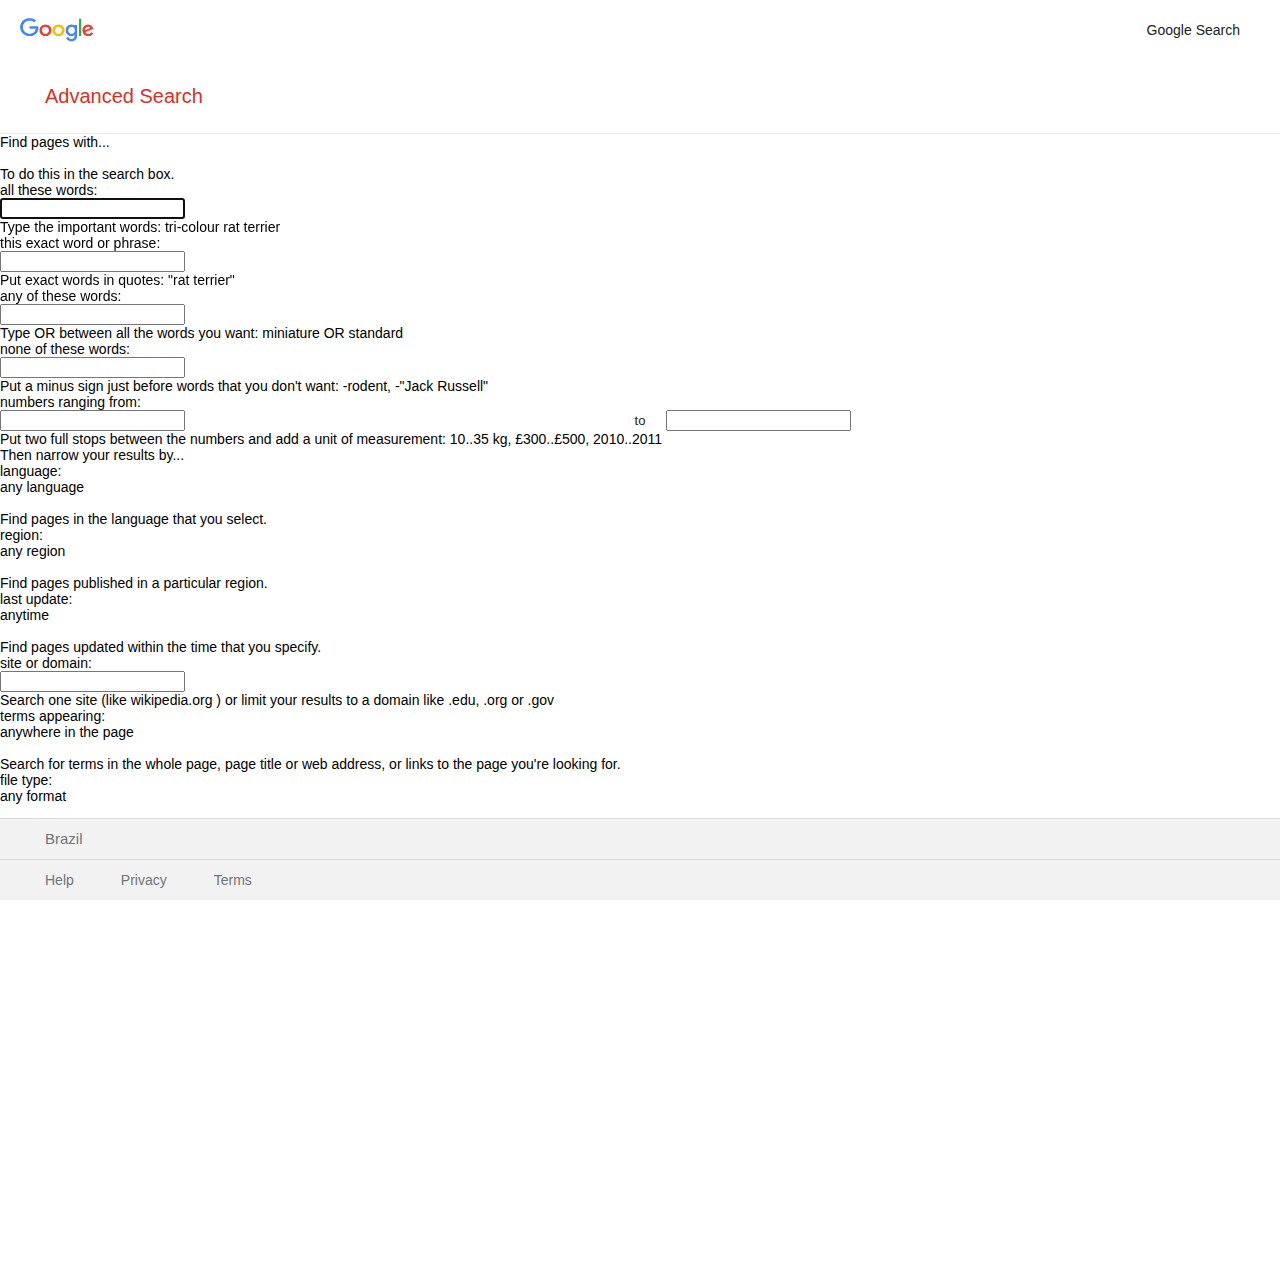
<file: advancedSearch.html>
<!DOCTYPE html>
<html lang="en">
<head>
    <meta charset="UTF-8">
    <meta name="viewport" content="width=device-width, initial-scale=1.0">
    <link rel="stylesheet" href="styles.css">
    <title>Advanced Search</title>
</head>
<body>
    <nav>
        <div class="menuItemsAdvanced">
            <img class="shortImgGoogle" src="./googlelogo_color_272x92dp.png" href="./index.html" title="Go to Google Home">
            <a href="./index.html">Google Search</a>
        </div>
    </nav>
	<section style="border-bottom: 1px solid #ebebeb" class="section1">
        <div class="sectionTitle">
			<label style="margin-left:10px">Advanced Search</label>
	    </div>
	</section>

 <div class="gy3Eif"></div> <div class="Mza7yc">
 <form action="/search" id="s1zaZb" method="GET" name="f">    
 <input value="en-BR" name="hl" type="hidden">
 <div class="otByu">
 <div class="yIQOUb">
 <div class="I1Kbt">
 <div class="lOTAE">
 <span>Find pages with...</span>
    </div>
 </div>
 <div class="HoCfzc">&nbsp; 
</div>
 <div class="orcpGe"> 
<div class="lOTAE">To do this in the search box.</div>
 </div>
 </div>
 </div>
 <div class="otByu">
 <div class="yIQOUb">
 <div class="FAcADc">
 <div class="lOTAE">
 <label for="xX4UFf">all these words:</label>
    </div>
 </div>
 <div class="jYcx0e">
 <div class="PLLUQc"> 
<input class="jfk-textinput" value="" autofocus="autofocus" id="xX4UFf" name="as_q" type="text">
 </div>
 </div>
 <div class="cwqNnb dulCv">
 <div class="lOTAE">Type the important words:  <span class="BFlQMb">tri-colour rat terrier</span>  
 </div>
 </div>
 </div>
 <div class="yIQOUb">
 <div class="FAcADc">
 <div class="lOTAE">
 <label for="CwYCWc">this exact word or phrase:</label>
    </div>
 </div>
 <div class="jYcx0e">
 <div class="PLLUQc">
 <input class="jfk-textinput" value="" id="CwYCWc" name="as_epq" type="text">
 </div>
 </div>
 <div class="cwqNnb dulCv">
 <div class="lOTAE">Put exact words in quotes:  <span class="BFlQMb">"rat terrier"</span> 
  </div>
 </div>
 </div>
 <div class="yIQOUb">
 <div class="FAcADc">
 <div class="lOTAE">
 <label for="mSoczb">any of these words:</label>
    </div>
 </div>
 <div class="jYcx0e">
 <div class="PLLUQc">
 <input class="jfk-textinput" value="" id="mSoczb" name="as_oq" type="text">
 </div>
 </div>
 <div class="cwqNnb dulCv">
 <div class="lOTAE">Type <span class="BFlQMb">OR</span> between all the words you want:  <span class="BFlQMb">miniature OR standard</span>
   </div>
 </div>
 </div>
 <div class="yIQOUb"> <div class="FAcADc"> <div class="lOTAE"> <label for="t2dX1c">none of these words:</label>    </div> </div> <div class="jYcx0e"> <div class="PLLUQc"> <input class="jfk-textinput" value="" id="t2dX1c" name="as_eq" type="text"> </div> </div> <div class="cwqNnb dulCv"> <div class="lOTAE">Put a minus sign just before words that you don't want:  <span class="BFlQMb">-rodent, -"Jack Russell"</span>   </div> </div> </div> <div class="yIQOUb"> <div class="FAcADc"> <div class="lOTAE"> <label for="LK5akc">numbers ranging from:</label> </div> </div> <div class="jYcx0e" style="position:relative"> <div style="display:table;width:100%"> <div style="display:table-cell;padding-right:16px"> <input class="jfk-textinput" id="LK5akc" name="as_nlo" type="text"> </div> <div style="display:table-cell;width:40px;padding-right:6px;padding-left:6px;text-align:center;font-size:13px;color:#202124">to</div> <div style="display:table-cell;padding-right:16px"> <input class="jfk-textinput" name="as_nhi" type="text"> </div> </div> </div> <div class="cwqNnb dulCv"> <div class="lOTAE">Put two full stops between the numbers and add a unit of measurement: <span class="BFlQMb">10..35 kg, £300..£500, 2010..2011</span></div> </div> </div> <div class="yIQOUb"></div> </div> <div class="Qy8Xkb"></div> <div class="otByu"> <div class="yIQOUb"> <div class="I1Kbt"> <div class="lOTAE"> <span>Then narrow your results by...</span> </div> </div> </div> </div> <div class="otByu"> <div class="yIQOUb"> <div class="FAcADc"> <div class="lOTAE"> <label for="lr_input">language:</label> </div> </div> <div class="jYcx0e"><div style="position:relative"><input id="lr_input" name="lr" value="" type="hidden"><div class="goog-select gGbPid goog-inline-block goog-flat-menu-button" id="lr_button" role="listbox" aria-activedescendant=":1b" aria-expanded="false" tabindex="0" aria-haspopup="true" style="user-select: none;"><div class="goog-inline-block goog-flat-menu-button-caption" id=":1b" role="option" aria-selected="true" aria-setsize="47" aria-posinset="1">any language</div><div class="goog-inline-block goog-flat-menu-button-dropdown" aria-hidden="true">&nbsp;</div></div></div></div> <div class="cwqNnb"> <div class="lOTAE">Find pages in the language that you select.</div>  </div> </div>      <div class="yIQOUb"> <div class="FAcADc"> <div class="lOTAE"> <label for="cr_input">region:</label> </div> </div> <div class="jYcx0e"><div style="position:relative"><input id="cr_input" name="cr" value="" type="hidden"><div class="goog-select gGbPid goog-inline-block goog-flat-menu-button" id="cr_button" role="listbox" aria-activedescendant=":7y" aria-expanded="false" tabindex="0" aria-haspopup="true" style="user-select: none;"><div class="goog-inline-block goog-flat-menu-button-caption" id=":7y" role="option" aria-selected="true" aria-setsize="238" aria-posinset="1">any region</div><div class="goog-inline-block goog-flat-menu-button-dropdown" aria-hidden="true">&nbsp;</div></div></div></div> <div class="cwqNnb"> <div class="lOTAE"> <span>Find pages published in a particular region.</span>  </div> </div> </div> <div class="yIQOUb"> <div class="FAcADc"> <div class="lOTAE"> <label for="as_qdr_input">last update:</label>  </div> </div> <div class="jYcx0e"><div style="position:relative"><input id="as_qdr_input" name="as_qdr" value="all" type="hidden"><div class="goog-select gGbPid goog-inline-block goog-flat-menu-button" id="as_qdr_button" role="listbox" aria-activedescendant=":84" aria-expanded="false" tabindex="0" aria-haspopup="true" style="user-select: none;"><div class="goog-inline-block goog-flat-menu-button-caption" id=":84" role="option" aria-selected="true" aria-setsize="5" aria-posinset="1">anytime</div><div class="goog-inline-block goog-flat-menu-button-dropdown" aria-hidden="true">&nbsp;</div></div></div></div> <div class="cwqNnb"> <div class="lOTAE"> <span>Find pages updated within the time that you specify.</span> </div> </div> </div>  <div class="yIQOUb"> <div class="FAcADc"> <div class="lOTAE"> <label for="NqEkZd">site or domain:</label> </div> </div> <div class="jYcx0e"> <div class="PLLUQc"> <input class="jfk-textinput" value="" id="NqEkZd" name="as_sitesearch" type="text"> </div> </div> <div class="cwqNnb"> <div class="lOTAE">Search one site (like  <span class="BFlQMb">wikipedia.org</span>    ) or limit your results to a domain like <span class="BFlQMb">.edu</span>, <span class="BFlQMb">.org</span> or <span class="BFlQMb">.gov</span></div> </div> </div> <div class="yIQOUb"> <div class="FAcADc"> <div class="lOTAE"> <label for="as_occt_input">terms appearing:</label> </div> </div> <div class="jYcx0e"><div style="position:relative"><input value="any" id="as_occt_input" name="as_occt" type="hidden"><div class="goog-select gGbPid goog-inline-block goog-flat-menu-button" id="as_occt_button" role="listbox" aria-activedescendant=":8a" aria-expanded="false" tabindex="0" aria-haspopup="true" style="user-select: none;"><div class="goog-inline-block goog-flat-menu-button-caption" id=":8a" role="option" aria-selected="true" aria-setsize="5" aria-posinset="1">anywhere in the page</div><div class="goog-inline-block goog-flat-menu-button-dropdown" aria-hidden="true">&nbsp;</div></div></div></div> <div class="cwqNnb"> <div class="lOTAE">Search for terms in the whole page, page title or web address, or links to the page you're looking for.</div> </div> </div>            <div class="yIQOUb"> <div class="FAcADc"> <div class="lOTAE"> <label for="as_filetype_input">file type:</label> </div> </div> <div class="jYcx0e"> <div style="position:relative"><input value="" id="as_filetype_input" name="as_filetype" type="hidden"><div class="goog-select gGbPid goog-inline-block goog-flat-menu-button" id="as_filetype_button" role="listbox" aria-activedescendant=":8s" aria-expanded="false" tabindex="0" aria-haspopup="true" style="user-select: none;"><div class="goog-inline-block goog-flat-menu-button-caption" id=":8s" role="option" aria-selected="true" aria-setsize="11" aria-posinset="1">any format</div><div class="goog-inline-block goog-flat-menu-button-dropdown" aria-hidden="true">&nbsp;</div></div></div>  </div> <div class="cwqNnb"> <div class="lOTAE">Find pages in the format that you prefer.</div>  </div> </div> <div class="yIQOUb"> <div class="FAcADc"> <div class="lOTAE"><a href="https://support.google.com/websearch?p=ws_images_usagerights&amp;hl=en">usage rights</a>:</div> </div> <div class="jYcx0e"> <div style="position:relative"><input value="" id="as_rights_input" data-name="sur" data-tbs="true" type="hidden"><div class="goog-select gGbPid goog-inline-block goog-flat-menu-button" id="as_rights_button" role="listbox" aria-activedescendant=":8g" aria-expanded="false" tabindex="0" aria-haspopup="true" style="user-select: none;"><div class="goog-inline-block goog-flat-menu-button-caption" id=":8g" role="option" aria-selected="true" aria-setsize="5" aria-posinset="1">not filtered by licence</div><div class="goog-inline-block goog-flat-menu-button-dropdown" aria-hidden="true">&nbsp;</div></div></div> </div> <div class="cwqNnb"> <div class="lOTAE">Find pages that you are free to use yourself.</div>  </div> </div> <div class="yIQOUb"> <div class="FAcADc"></div> <div class="jYcx0e" style="text-align:right"> <input id="CIGjud" name="tbs" type="hidden" value=""> <input class="jfk-button jfk-button-action dUBGpe" style="-webkit-user-select:none;user-select:none;line-height:100%;height:30px;min-width:120px" value="Advanced Search" type="submit"> </div> <div class="cwqNnb"></div> </div> <div class="yIQOUb"></div> </div> <div class="Qy8Xkb"> </div> </form> <div style="clear:both;font-size:13px;line-height:18px;margin-bottom:90px"><div class="lFApYd"><div class="lOTAE"><span>You can also...</span></div></div><div style="clear:both"><a href="https://support.google.com/websearch?p=adv_pages_similar&amp;hl=en">Find pages that are similar to a URL</a></div><div><a href="https://support.google.com/websearch?p=adv_pages_visited&amp;hl=en">Search pages that you've visited</a></div><div><a href="https://support.google.com/websearch?p=adv_operators&amp;hl=en">Use operators in the search box</a></div><div><a href="/preferences?hl=en-BR">Customise your search settings</a></div></div> </div>  </div> <div id="footcnt"><style>.TCIIWe{}.f6F9Be{position:absolute;bottom:0;width:100%}</style><div class="TCIIWe" style="height:82px" id="fbarcnt"><div class="f6F9Be" id="fbar"><style>.fbar a{text-decoration:none;white-space:nowrap}.fbar{margin-left:-27px}.Fx4vi{padding-left:27px;margin:0 !important}#fsl{white-space:nowrap}.f6F9Be{background:#f2f2f2;line-height:40px;min-width:980px;border-top:1px solid #dadce0;}.B4GxFc{margin-left:45px}.fbar p,.fbar a{color:#70757a}.fbar a:hover{color:#4d5156}.fbar{font-size:14px}</style><div jscontroller="a6Sgfb" jsmodel="J9Q59e" jsdata="YzXGMb;_;AHDpFE" jsaction="rcuQ6b:npT2md"></div><div class="fbar b2hzT"><style>.b0KoTc{color:#70757a;padding-left:27px}.b2hzT{border-bottom:1px solid #dadce0}</style><div class="b0KoTc B4GxFc"><style>.Q8LRLc{font-size:15px}</style><span class="Q8LRLc">Brazil</span><div class="fbar smiUbb" id="swml"><style>.known_loc{forced-color-adjust:none;background:#4285f4}@media (prefers-color-scheme:dark) and (forced-colors:active){.known_loc{background:Highlight}}.unknown_loc{background:#70757a}.smiUbb img{margin-right:4px}.smiUbb{margin-left:var(--center-abs-margin);line-height:15px;color:#70757a;}#swml{display:inline-block;margin-left:13px;padding-left:16px;border-left:1px solid #dadce0}</style></div></div></div><div class="fbar"><span class="B4GxFc"><span id="fsl"><a class="Fx4vi wHYlTd ZYHQ7e" href="https://support.google.com/websearch/?p=ws_results_help&amp;hl=en-BR&amp;fg=1" ping="/url?sa=t&amp;source=web&amp;rct=j&amp;url=https://support.google.com/websearch/%3Fp%3Dws_results_help%26hl%3Den-BR%26fg%3D1&amp;ved=0ahUKEwibxdyx8-SDAxX9r5UCHTT3BRYQ8KwCCAI&amp;bl=04KV&amp;opi=89978449">Help</a><a class="Fx4vi wHYlTd ZYHQ7e" href="https://policies.google.com/privacy?hl=en-BR&amp;fg=1" ping="/url?sa=t&amp;source=web&amp;rct=j&amp;url=https://policies.google.com/privacy%3Fhl%3Den-BR%26fg%3D1&amp;ved=0ahUKEwibxdyx8-SDAxX9r5UCHTT3BRYQ8awCCAM&amp;bl=04KV&amp;opi=89978449">Privacy</a><a class="Fx4vi wHYlTd ZYHQ7e" href="https://policies.google.com/terms?hl=en-BR&amp;fg=1" ping="/url?sa=t&amp;source=web&amp;rct=j&amp;url=https://policies.google.com/terms%3Fhl%3Den-BR%26fg%3D1&amp;ved=0ahUKEwibxdyx8-SDAxX9r5UCHTT3BRYQ8qwCCAQ&amp;bl=04KV&amp;opi=89978449">Terms</a></span></span></div></div></div></div>  <script nonce="">this.gbar_=this.gbar_||{};(function(_){var window=this; try{ _.Jd=function(a,b,c){if(!a.j)if(c instanceof Array)for(var d of c)_.Jd(a,b,d);else{d=(0,_.y)(a.B,a,b);const e=a.v+c;a.v++;b.dataset.eqid=e;a.C[e]=d;b&&b.addEventListener?b.addEventListener(c,d,!1):b&&b.attachEvent?b.attachEvent("on"+c,d):a.o.log(Error("s`"+b))}};
}catch(e){_._DumpException(e)}
try{
_.Kd=function(){if(!_.q.addEventListener||!Object.defineProperty)return!1;var a=!1,b=Object.defineProperty({},"passive",{get:function(){a=!0}});try{const c=()=>{};_.q.addEventListener("test",c,b);_.q.removeEventListener("test",c,b)}catch(c){}return a}();
}catch(e){_._DumpException(e)}
try{
var Ld=document.querySelector(".gb_l .gb_d"),Md=document.querySelector("#gb.gb_Vc");Ld&&!Md&&_.Jd(_.vd,Ld,"click");
}catch(e){_._DumpException(e)}
try{
var Od,Rd;_.Nd=function(a){const b=a.length;if(0<b){const c=Array(b);for(let d=0;d<b;d++)c[d]=a[d];return c}return[]};Od=function(a){return a};_.Pd=function(a){var b=null,c=_.q.trustedTypes;if(!c||!c.createPolicy)return b;try{b=c.createPolicy(a,{createHTML:Od,createScript:Od,createScriptURL:Od})}catch(d){_.q.console&&_.q.console.error(d.message)}return b};_.Qd=function(a,b){return 0==a.lastIndexOf(b,0)};_.Sd=function(){void 0===Rd&&(Rd=_.Pd("ogb-qtm#html"));return Rd};try{(new self.OffscreenCanvas(0,0)).getContext("2d")}catch(a){};_.Td={};_.Ud=class{constructor(a){this.i=a}toString(){return this.i.toString()}};_.Vd=new _.Ud("",_.Td);_.Wd=RegExp("^[-+,.\"'%_!#/ a-zA-Z0-9\\[\\]]+$");_.Xd=RegExp("\\b(url\\([ \t\n]*)('[ -&(-\\[\\]-~]*'|\"[ !#-\\[\\]-~]*\"|[!#-&*-\\[\\]-~]*)([ \t\n]*\\))","g");_.Yd=RegExp("\\b(calc|cubic-bezier|fit-content|hsl|hsla|linear-gradient|matrix|minmax|radial-gradient|repeat|rgb|rgba|(rotate|scale|translate)(X|Y|Z|3d)?|steps|var)\\([-+*/0-9a-zA-Z.%#\\[\\], ]+\\)","g");var Zd;Zd={};_.ae=function(a){return a instanceof _.$d&&a.constructor===_.$d?a.i:"type_error:SafeHtml"};_.be=function(a){const b=_.Sd();a=b?b.createHTML(a):a;return new _.$d(a,Zd)};_.$d=class{constructor(a){this.i=a}toString(){return this.i.toString()}};_.ce=new _.$d(_.q.trustedTypes&&_.q.trustedTypes.emptyHTML||"",Zd);_.de=_.be("<br>");var fe;_.ee=function(a){let b=!1,c;return function(){b||(c=a(),b=!0);return c}}(function(){var a=document.createElement("div"),b=document.createElement("div");b.appendChild(document.createElement("div"));a.appendChild(b);b=a.firstChild.firstChild;a.innerHTML=_.ae(_.ce);return!b.parentElement});fe=/^[\w+/_-]+[=]{0,2}$/;
_.ge=function(a){a=(a||_.q).document;return a.querySelector?(a=a.querySelector('style[nonce],link[rel="stylesheet"][nonce]'))&&(a=a.nonce||a.getAttribute("nonce"))&&fe.test(a)?a:"":""};_.he=function(a,b){this.width=a;this.height=b};_.m=_.he.prototype;_.m.aspectRatio=function(){return this.width/this.height};_.m.Gb=function(){return!(this.width*this.height)};_.m.ceil=function(){this.width=Math.ceil(this.width);this.height=Math.ceil(this.height);return this};_.m.floor=function(){this.width=Math.floor(this.width);this.height=Math.floor(this.height);return this};_.m.round=function(){this.width=Math.round(this.width);this.height=Math.round(this.height);return this};_.R=function(a,b){var c=b||document;if(c.getElementsByClassName)a=c.getElementsByClassName(a)[0];else{c=document;var d=b||c;a=d.querySelectorAll&&d.querySelector&&a?d.querySelector(a?"."+a:""):_.ie(c,a,b)[0]||null}return a||null};
_.ie=function(a,b,c){var d;a=c||a;if(a.querySelectorAll&&a.querySelector&&b)return a.querySelectorAll(b?"."+b:"");if(b&&a.getElementsByClassName){var e=a.getElementsByClassName(b);return e}e=a.getElementsByTagName("*");if(b){var f={};for(c=d=0;a=e[c];c++){var g=a.className;"function"==typeof g.split&&_.ta(g.split(/\s+/),b)&&(f[d++]=a)}f.length=d;return f}return e};_.ke=function(a){return _.je(document,a)};
_.je=function(a,b){b=String(b);"application/xhtml+xml"===a.contentType&&(b=b.toLowerCase());return a.createElement(b)};_.le=function(a){for(var b;b=a.firstChild;)a.removeChild(b)};_.me=function(a){return 9==a.nodeType?a:a.ownerDocument||a.document};
}catch(e){_._DumpException(e)}
try{
_.ne=function(a){return _.wb(a)&&1==a.nodeType};_.oe=function(a,b){if("textContent"in a)a.textContent=b;else if(3==a.nodeType)a.data=String(b);else if(a.firstChild&&3==a.firstChild.nodeType){for(;a.lastChild!=a.firstChild;)a.removeChild(a.lastChild);a.firstChild.data=String(b)}else _.le(a),a.appendChild(_.me(a).createTextNode(String(b)))};var pe;_.qe=function(a,b){b?a.setAttribute("role",b):a.removeAttribute("role")};_.re=function(a,b,c){Array.isArray(c)&&(c=c.join(" "));var d="aria-"+b;""===c||void 0==c?(pe||(pe={atomic:!1,autocomplete:"none",dropeffect:"none",haspopup:!1,live:"off",multiline:!1,multiselectable:!1,orientation:"vertical",readonly:!1,relevant:"additions text",required:!1,sort:"none",busy:!1,disabled:!1,hidden:!1,invalid:"false"}),c=pe,b in c?a.setAttribute(d,c[b]):a.removeAttribute(d)):a.setAttribute(d,c)};var ve;_.ue=function(a,b,c,d,e,f){if(_.Pb&&e)return _.se(a);if(e&&!d)return!1;if(!_.Nb){"number"===typeof b&&(b=_.te(b));var g=17==b||18==b||_.Pb&&91==b;if((!c||_.Pb)&&g||_.Pb&&16==b&&(d||f))return!1}if((_.Ob||_.Kb)&&d&&c)switch(a){case 220:case 219:case 221:case 192:case 186:case 189:case 187:case 188:case 190:case 191:case 192:case 222:return!1}if(_.C&&d&&b==a)return!1;switch(a){case 13:return _.Nb?f||e?!1:!(c&&d):!0;case 27:return!(_.Ob||_.Kb||_.Nb)}return _.Nb&&(d||e||f)?!1:_.se(a)};
_.se=function(a){if(48<=a&&57>=a||96<=a&&106>=a||65<=a&&90>=a||(_.Ob||_.Kb)&&0==a)return!0;switch(a){case 32:case 43:case 63:case 64:case 107:case 109:case 110:case 111:case 186:case 59:case 189:case 187:case 61:case 188:case 190:case 191:case 192:case 222:case 219:case 220:case 221:case 163:case 58:return!0;case 173:case 171:return _.Nb;default:return!1}};_.te=function(a){if(_.Nb)a=ve(a);else if(_.Pb&&_.Ob)switch(a){case 93:a=91}return a};
ve=function(a){switch(a){case 61:return 187;case 59:return 186;case 173:return 189;case 224:return 91;case 0:return 224;default:return a}};
}catch(e){_._DumpException(e)}
try{
var we,xe,ye;we=function(a){return"string"==typeof a.className?a.className:a.getAttribute&&a.getAttribute("class")||""};xe=function(a){return a.classList?a.classList:we(a).match(/\S+/g)||[]};ye=function(a,b){"string"==typeof a.className?a.className=b:a.setAttribute&&a.setAttribute("class",b)};_.S=function(a,b){return a.classList?a.classList.contains(b):_.ta(xe(a),b)};_.ze=function(a,b){if(a.classList)a.classList.add(b);else if(!_.S(a,b)){var c=we(a);ye(a,c+(0<c.length?" "+b:b))}};
_.Ae=function(a,b){if(a.classList)Array.prototype.forEach.call(b,function(e){_.ze(a,e)});else{var c={};Array.prototype.forEach.call(xe(a),function(e){c[e]=!0});Array.prototype.forEach.call(b,function(e){c[e]=!0});b="";for(var d in c)b+=0<b.length?" "+d:d;ye(a,b)}};_.Be=function(a,b){a.classList?a.classList.remove(b):_.S(a,b)&&ye(a,Array.prototype.filter.call(xe(a),function(c){return c!=b}).join(" "))};
_.Ce=function(a,b){a.classList?Array.prototype.forEach.call(b,function(c){_.Be(a,c)}):ye(a,Array.prototype.filter.call(xe(a),function(c){return!_.ta(b,c)}).join(" "))};
}catch(e){_._DumpException(e)}
try{
var Ie,Ke;_.De=function(a){if(null==a)return a;if("string"===typeof a){if(!a)return;a=+a}if("number"===typeof a)return Number.isFinite(a)?a|0:void 0};_.Ee=function(a,b){var c=Array.prototype.slice.call(arguments,1);return function(){var d=c.slice();d.push.apply(d,arguments);return a.apply(this,d)}};_.Fe=function(a,b){return _.De(_.qc(a,b))};_.T=function(a,b){a=_.qc(a,b);return null==a?a:Number.isFinite(a)?a|0:void 0};_.Ge=function(a,b){if(void 0!==a.va||void 0!==a.i)throw Error("v");a.i=b;_.ld(a)};
_.He=class extends _.Q{constructor(a){super(a)}};Ie=class extends _.zd{};_.Je=function(a,b){if(b in a.i)return a.i[b];throw new Ie;};Ke=0;_.Le=function(a){return Object.prototype.hasOwnProperty.call(a,_.xb)&&a[_.xb]||(a[_.xb]=++Ke)};_.Me=function(a){return _.Je(_.wd.i(),a)};
}catch(e){_._DumpException(e)}
try{
var Pe;_.Ne=function(a,b){b=_.sa(a,b);let c;(c=0<=b)&&Array.prototype.splice.call(a,b,1);return c};_.Oe=function(a,b,c){for(const d in a)b.call(c,a[d],d,a)};Pe=function(a,b){for(const c in a)if(b.call(void 0,a[c],c,a))return!0;return!1};_.Qe=function(a,b){try{return _.Ib(a[b]),!0}catch(c){}return!1};_.Se=function(a,b){this.type="function"==typeof _.Re&&a instanceof _.Re?String(a):a;this.currentTarget=this.target=b;this.defaultPrevented=this.i=!1};_.Se.prototype.stopPropagation=function(){this.i=!0};_.Se.prototype.preventDefault=function(){this.defaultPrevented=!0};_.Te=function(a,b){_.Se.call(this,a?a.type:"");this.relatedTarget=this.currentTarget=this.target=null;this.button=this.screenY=this.screenX=this.clientY=this.clientX=this.offsetY=this.offsetX=0;this.key="";this.charCode=this.keyCode=0;this.metaKey=this.shiftKey=this.altKey=this.ctrlKey=!1;this.state=null;this.pointerId=0;this.pointerType="";this.timeStamp=0;this.Ua=null;a&&this.init(a,b)};_.B(_.Te,_.Se);var Ue={2:"touch",3:"pen",4:"mouse"};
_.Te.prototype.init=function(a,b){var c=this.type=a.type,d=a.changedTouches&&a.changedTouches.length?a.changedTouches[0]:null;this.target=a.target||a.srcElement;this.currentTarget=b;(b=a.relatedTarget)?_.Nb&&(_.Qe(b,"nodeName")||(b=null)):"mouseover"==c?b=a.fromElement:"mouseout"==c&&(b=a.toElement);this.relatedTarget=b;d?(this.clientX=void 0!==d.clientX?d.clientX:d.pageX,this.clientY=void 0!==d.clientY?d.clientY:d.pageY,this.screenX=d.screenX||0,this.screenY=d.screenY||0):(this.offsetX=_.Ob||void 0!==
a.offsetX?a.offsetX:a.layerX,this.offsetY=_.Ob||void 0!==a.offsetY?a.offsetY:a.layerY,this.clientX=void 0!==a.clientX?a.clientX:a.pageX,this.clientY=void 0!==a.clientY?a.clientY:a.pageY,this.screenX=a.screenX||0,this.screenY=a.screenY||0);this.button=a.button;this.keyCode=a.keyCode||0;this.key=a.key||"";this.charCode=a.charCode||("keypress"==c?a.keyCode:0);this.ctrlKey=a.ctrlKey;this.altKey=a.altKey;this.shiftKey=a.shiftKey;this.metaKey=a.metaKey;this.pointerId=a.pointerId||0;this.pointerType="string"===
typeof a.pointerType?a.pointerType:Ue[a.pointerType]||"";this.state=a.state;this.timeStamp=a.timeStamp;this.Ua=a;a.defaultPrevented&&_.Te.X.preventDefault.call(this)};_.Te.prototype.stopPropagation=function(){_.Te.X.stopPropagation.call(this);this.Ua.stopPropagation?this.Ua.stopPropagation():this.Ua.cancelBubble=!0};_.Te.prototype.preventDefault=function(){_.Te.X.preventDefault.call(this);var a=this.Ua;a.preventDefault?a.preventDefault():a.returnValue=!1};_.Ve="closure_listenable_"+(1E6*Math.random()|0);_.We=function(a){return!(!a||!a[_.Ve])};var Xe=0;var Ye;Ye=function(a,b,c,d,e){this.listener=a;this.proxy=null;this.src=b;this.type=c;this.capture=!!d;this.Gd=e;this.key=++Xe;this.vd=this.zd=!1};_.Ze=function(a){a.vd=!0;a.listener=null;a.proxy=null;a.src=null;a.Gd=null};_.$e=function(a){this.src=a;this.i={};this.j=0};_.$e.prototype.add=function(a,b,c,d,e){var f=a.toString();a=this.i[f];a||(a=this.i[f]=[],this.j++);var g=af(a,b,d,e);-1<g?(b=a[g],c||(b.zd=!1)):(b=new Ye(b,this.src,f,!!d,e),b.zd=c,a.push(b));return b};_.$e.prototype.remove=function(a,b,c,d){a=a.toString();if(!(a in this.i))return!1;var e=this.i[a];b=af(e,b,c,d);return-1<b?(_.Ze(e[b]),Array.prototype.splice.call(e,b,1),0==e.length&&(delete this.i[a],this.j--),!0):!1};
_.bf=function(a,b){var c=b.type;if(!(c in a.i))return!1;var d=_.Ne(a.i[c],b);d&&(_.Ze(b),0==a.i[c].length&&(delete a.i[c],a.j--));return d};_.$e.prototype.Ed=function(a,b){a=this.i[a.toString()];var c=[];if(a)for(var d=0;d<a.length;++d){var e=a[d];e.capture==b&&c.push(e)}return c};_.$e.prototype.jd=function(a,b,c,d){a=this.i[a.toString()];var e=-1;a&&(e=af(a,b,c,d));return-1<e?a[e]:null};
_.$e.prototype.hasListener=function(a,b){var c=void 0!==a,d=c?a.toString():"",e=void 0!==b;return Pe(this.i,function(f){for(var g=0;g<f.length;++g)if(!(c&&f[g].type!=d||e&&f[g].capture!=b))return!0;return!1})};var af=function(a,b,c,d){for(var e=0;e<a.length;++e){var f=a[e];if(!f.vd&&f.listener==b&&f.capture==!!c&&f.Gd==d)return e}return-1};var cf,df,ef,kf,mf,nf,of,rf;cf="closure_lm_"+(1E6*Math.random()|0);df={};ef=0;_.U=function(a,b,c,d,e){if(d&&d.once)return _.ff(a,b,c,d,e);if(Array.isArray(b)){for(var f=0;f<b.length;f++)_.U(a,b[f],c,d,e);return null}c=_.jf(c);return _.We(a)?a.listen(b,c,_.wb(d)?!!d.capture:!!d,e):kf(a,b,c,!1,d,e)};
kf=function(a,b,c,d,e,f){if(!b)throw Error("y");var g=_.wb(e)?!!e.capture:!!e,h=_.lf(a);h||(a[cf]=h=new _.$e(a));c=h.add(b,c,d,g,f);if(c.proxy)return c;d=mf();c.proxy=d;d.src=a;d.listener=c;if(a.addEventListener)_.Kd||(e=g),void 0===e&&(e=!1),a.addEventListener(b.toString(),d,e);else if(a.attachEvent)a.attachEvent(nf(b.toString()),d);else if(a.addListener&&a.removeListener)a.addListener(d);else throw Error("z");ef++;return c};
mf=function(){const a=of,b=function(c){return a.call(b.src,b.listener,c)};return b};_.ff=function(a,b,c,d,e){if(Array.isArray(b)){for(var f=0;f<b.length;f++)_.ff(a,b[f],c,d,e);return null}c=_.jf(c);return _.We(a)?a.Ka(b,c,_.wb(d)?!!d.capture:!!d,e):kf(a,b,c,!0,d,e)};_.pf=function(a,b,c,d,e){if(Array.isArray(b))for(var f=0;f<b.length;f++)_.pf(a,b[f],c,d,e);else d=_.wb(d)?!!d.capture:!!d,c=_.jf(c),_.We(a)?a.Ga(b,c,d,e):a&&(a=_.lf(a))&&(b=a.jd(b,c,d,e))&&_.qf(b)};
_.qf=function(a){if("number"===typeof a||!a||a.vd)return!1;var b=a.src;if(_.We(b))return b.Ce(a);var c=a.type,d=a.proxy;b.removeEventListener?b.removeEventListener(c,d,a.capture):b.detachEvent?b.detachEvent(nf(c),d):b.addListener&&b.removeListener&&b.removeListener(d);ef--;(c=_.lf(b))?(_.bf(c,a),0==c.j&&(c.src=null,b[cf]=null)):_.Ze(a);return!0};nf=function(a){return a in df?df[a]:df[a]="on"+a};
of=function(a,b){if(a.vd)a=!0;else{b=new _.Te(b,this);var c=a.listener,d=a.Gd||a.src;a.zd&&_.qf(a);a=c.call(d,b)}return a};_.lf=function(a){a=a[cf];return a instanceof _.$e?a:null};rf="__closure_events_fn_"+(1E9*Math.random()>>>0);_.jf=function(a){if("function"===typeof a)return a;a[rf]||(a[rf]=function(b){return a.handleEvent(b)});return a[rf]};
}catch(e){_._DumpException(e)}
try{
var sf,uf,vf,wf;sf=function(a){_.q.setTimeout(()=>{throw a;},0)};_.tf=function(a,b){return Array.prototype.some.call(a,b,void 0)};uf=function(){};vf=function(a,b){a.v(b);100>a.j&&(a.j++,b.next=a.i,a.i=b)};wf=class{constructor(a,b){this.o=a;this.v=b;this.j=0;this.i=null}get(){let a;0<this.j?(this.j--,a=this.i,this.i=a.next,a.next=null):a=this.o();return a}};var xf,yf=function(){var a=_.q.MessageChannel;"undefined"===typeof a&&"undefined"!==typeof window&&window.postMessage&&window.addEventListener&&!_.t("Presto")&&(a=function(){var e=_.ke("IFRAME");e.style.display="none";document.documentElement.appendChild(e);var f=e.contentWindow;e=f.document;e.open();e.close();var g="callImmediate"+Math.random(),h="file:"==f.location.protocol?"*":f.location.protocol+"//"+f.location.host;e=(0,_.y)(function(k){if(("*"==h||k.origin==h)&&k.data==g)this.port1.onmessage()},
this);f.addEventListener("message",e,!1);this.port1={};this.port2={postMessage:function(){f.postMessage(g,h)}}});if("undefined"!==typeof a&&!_.ja()){var b=new a,c={},d=c;b.port1.onmessage=function(){if(void 0!==c.next){c=c.next;var e=c.Le;c.Le=null;e()}};return function(e){d.next={Le:e};d=d.next;b.port2.postMessage(0)}}return function(e){_.q.setTimeout(e,0)}};var Af=class{constructor(){this.j=this.i=null}add(a,b){const c=zf.get();c.set(a,b);this.j?this.j.next=c:this.i=c;this.j=c}remove(){let a=null;this.i&&(a=this.i,this.i=this.i.next,this.i||(this.j=null),a.next=null);return a}},zf=new wf(()=>new Bf,a=>a.reset()),Bf=class{constructor(){this.next=this.scope=this.i=null}set(a,b){this.i=a;this.scope=b;this.next=null}reset(){this.next=this.scope=this.i=null}};var Cf,Df=!1,Ef=new Af,Gf=(a,b)=>{Cf||Ff();Df||(Cf(),Df=!0);Ef.add(a,b)},Ff=()=>{if(_.q.Promise&&_.q.Promise.resolve){const a=_.q.Promise.resolve(void 0);Cf=()=>{a.then(Hf)}}else Cf=()=>{var a=Hf;"function"!==typeof _.q.setImmediate||_.q.Window&&_.q.Window.prototype&&(_.ha()||!_.t("Edge"))&&_.q.Window.prototype.setImmediate==_.q.setImmediate?(xf||(xf=yf()),xf(a)):_.q.setImmediate(a)}},Hf=()=>{let a;for(;a=Ef.remove();){try{a.i.call(a.scope)}catch(b){sf(b)}vf(zf,a)}Df=!1};_.If=function(a){if(!a)return!1;try{return!!a.$goog_Thenable}catch(b){return!1}};var Lf,Sf,Xf,Wf,Yf;_.Kf=function(a){this.i=0;this.B=void 0;this.v=this.j=this.o=null;this.A=this.C=!1;if(a!=uf)try{var b=this;a.call(void 0,function(c){Jf(b,2,c)},function(c){Jf(b,3,c)})}catch(c){Jf(this,3,c)}};Lf=function(){this.next=this.o=this.j=this.v=this.i=null;this.A=!1};Lf.prototype.reset=function(){this.o=this.j=this.v=this.i=null;this.A=!1};var Mf=new wf(function(){return new Lf},function(a){a.reset()}),Nf=function(a,b,c){var d=Mf.get();d.v=a;d.j=b;d.o=c;return d};
_.Kf.prototype.then=function(a,b,c){return Of(this,"function"===typeof a?a:null,"function"===typeof b?b:null,c)};_.Kf.prototype.$goog_Thenable=!0;_.Kf.prototype.D=function(a,b){return Of(this,null,a,b)};_.Kf.prototype.catch=_.Kf.prototype.D;_.Kf.prototype.cancel=function(a){if(0==this.i){var b=new _.Pf(a);Gf(function(){Qf(this,b)},this)}};
var Qf=function(a,b){if(0==a.i)if(a.o){var c=a.o;if(c.j){for(var d=0,e=null,f=null,g=c.j;g&&(g.A||(d++,g.i==a&&(e=g),!(e&&1<d)));g=g.next)e||(f=g);e&&(0==c.i&&1==d?Qf(c,b):(f?(d=f,d.next==c.v&&(c.v=d),d.next=d.next.next):Rf(c),Sf(c,e,3,b)))}a.o=null}else Jf(a,3,b)},Uf=function(a,b){a.j||2!=a.i&&3!=a.i||Tf(a);a.v?a.v.next=b:a.j=b;a.v=b},Of=function(a,b,c,d){var e=Nf(null,null,null);e.i=new _.Kf(function(f,g){e.v=b?function(h){try{var k=b.call(d,h);f(k)}catch(l){g(l)}}:f;e.j=c?function(h){try{var k=
c.call(d,h);void 0===k&&h instanceof _.Pf?g(h):f(k)}catch(l){g(l)}}:g});e.i.o=a;Uf(a,e);return e.i};_.Kf.prototype.G=function(a){this.i=0;Jf(this,2,a)};_.Kf.prototype.J=function(a){this.i=0;Jf(this,3,a)};
var Jf=function(a,b,c){if(0==a.i){a===c&&(b=3,c=new TypeError("A"));a.i=1;a:{var d=c,e=a.G,f=a.J;if(d instanceof _.Kf){Uf(d,Nf(e||uf,f||null,a));var g=!0}else if(_.If(d))d.then(e,f,a),g=!0;else{if(_.wb(d))try{var h=d.then;if("function"===typeof h){Vf(d,h,e,f,a);g=!0;break a}}catch(k){f.call(a,k);g=!0;break a}g=!1}}g||(a.B=c,a.i=b,a.o=null,Tf(a),3!=b||c instanceof _.Pf||Wf(a,c))}},Vf=function(a,b,c,d,e){var f=!1,g=function(k){f||(f=!0,c.call(e,k))},h=function(k){f||(f=!0,d.call(e,k))};try{b.call(a,
g,h)}catch(k){h(k)}},Tf=function(a){a.C||(a.C=!0,Gf(a.H,a))},Rf=function(a){var b=null;a.j&&(b=a.j,a.j=b.next,b.next=null);a.j||(a.v=null);return b};_.Kf.prototype.H=function(){for(var a;a=Rf(this);)Sf(this,a,this.i,this.B);this.C=!1};Sf=function(a,b,c,d){if(3==c&&b.j&&!b.A)for(;a&&a.A;a=a.o)a.A=!1;if(b.i)b.i.o=null,Xf(b,c,d);else try{b.A?b.v.call(b.o):Xf(b,c,d)}catch(e){Yf.call(null,e)}vf(Mf,b)};Xf=function(a,b,c){2==b?a.v.call(a.o,c):a.j&&a.j.call(a.o,c)};
Wf=function(a,b){a.A=!0;Gf(function(){a.A&&Yf.call(null,b)})};Yf=sf;_.Pf=function(a){_.ba.call(this,a)};_.B(_.Pf,_.ba);_.Pf.prototype.name="cancel";
}catch(e){_._DumpException(e)}
try{
var dg,gg,mg,qg;_.Zf=function(a){a&&"function"==typeof a.qa&&a.qa()};_.$f=function(a){var b=_.vb(a);return"array"==b||"object"==b&&"number"==typeof a.length};_.ag=function(a,b,c){return void 0!==_.hb(a,b,c,!1)};_.V=function(a,b,c=0){return _.ib(_.Fe(a,b),c)};_.bg=function(a,b){b=_.Ee(_.Zf,b);a.Ha?b():(a.na||(a.na=[]),a.na.push(b))};_.cg=function(a){var b=0,c;for(c in a.i){for(var d=a.i[c],e=0;e<d.length;e++)++b,_.Ze(d[e]);delete a.i[c];a.j--}};_.eg=function(a){return/^[\s\xa0]*$/.test(a)};
_.fg=function(a,b){return"string"===typeof b?a.getElementById(b):b};gg={cellpadding:"cellPadding",cellspacing:"cellSpacing",colspan:"colSpan",frameborder:"frameBorder",height:"height",maxlength:"maxLength",nonce:"nonce",role:"role",rowspan:"rowSpan",type:"type",usemap:"useMap",valign:"vAlign",width:"width"};
_.hg=function(a,b){_.Oe(b,function(c,d){"style"==d?a.style.cssText=c:"class"==d?a.className=c:"for"==d?a.htmlFor=c:gg.hasOwnProperty(d)?a.setAttribute(gg[d],c):_.Qd(d,"aria-")||_.Qd(d,"data-")?a.setAttribute(d,c):a[d]=c})};_.ig=function(a){return"CSS1Compat"==a.compatMode};_.jg=function(a){a=a.document;a=_.ig(a)?a.documentElement:a.body;return new _.he(a.clientWidth,a.clientHeight)};_.kg=function(a){return a.parentWindow||a.defaultView};_.lg=function(a){return a?_.kg(a):window};
mg=function(a,b,c){function d(h){h&&b.appendChild("string"===typeof h?a.createTextNode(h):h)}for(var e=2;e<c.length;e++){var f=c[e];if(!_.$f(f)||_.wb(f)&&0<f.nodeType)d(f);else{a:{if(f&&"number"==typeof f.length){if(_.wb(f)){var g="function"==typeof f.item||"string"==typeof f.item;break a}if("function"===typeof f){g="function"==typeof f.item;break a}}g=!1}_.Hb(g?_.Nd(f):f,d)}}};
_.ng=function(a,b){var c=b[1],d=_.je(a,String(b[0]));c&&("string"===typeof c?d.className=c:Array.isArray(c)?d.className=c.join(" "):_.hg(d,c));2<b.length&&mg(a,d,b);return d};_.og=function(a){return a&&a.parentNode?a.parentNode.removeChild(a):null};_.pg=function(a,b){if(!a||!b)return!1;if(a.contains&&1==b.nodeType)return a==b||a.contains(b);if("undefined"!=typeof a.compareDocumentPosition)return a==b||!!(a.compareDocumentPosition(b)&16);for(;b&&a!=b;)b=b.parentNode;return b==a};
qg=function(a){this.i=a||_.q.document||document};_.m=qg.prototype;_.m.F=function(a){return _.fg(this.i,a)};_.m.rb=function(a,b,c){return _.ng(this.i,arguments)};_.m.appendChild=function(a,b){a.appendChild(b)};_.m.De=_.le;_.m.Xf=_.og;_.m.Wf=_.pg;_.rg=function(a){return a?new qg(_.me(a)):dg||(dg=new qg)};_.W=function(){_.Dc.call(this);this.ob=new _.$e(this);this.ng=this;this.ud=null};_.B(_.W,_.Dc);_.W.prototype[_.Ve]=!0;_.m=_.W.prototype;_.m.Gg=function(){return this.ud};
_.m.Dc=function(a){this.ud=a};_.m.addEventListener=function(a,b,c,d){_.U(this,a,b,c,d)};_.m.removeEventListener=function(a,b,c,d){_.pf(this,a,b,c,d)};
_.m.dispatchEvent=function(a){var b,c=this.ud;if(c)for(b=[];c;c=c.ud)b.push(c);c=this.ng;var d=a.type||a;if("string"===typeof a)a=new _.Se(a,c);else if(a instanceof _.Se)a.target=a.target||c;else{var e=a;a=new _.Se(d,c);_.qb(a,e)}e=!0;if(b)for(var f=b.length-1;!a.i&&0<=f;f--){var g=a.currentTarget=b[f];e=sg(g,d,!0,a)&&e}a.i||(g=a.currentTarget=c,e=sg(g,d,!0,a)&&e,a.i||(e=sg(g,d,!1,a)&&e));if(b)for(f=0;!a.i&&f<b.length;f++)g=a.currentTarget=b[f],e=sg(g,d,!1,a)&&e;return e};
_.m.O=function(){_.W.X.O.call(this);this.ob&&_.cg(this.ob);this.ud=null};_.m.listen=function(a,b,c,d){return this.ob.add(String(a),b,!1,c,d)};_.m.Ka=function(a,b,c,d){return this.ob.add(String(a),b,!0,c,d)};_.m.Ga=function(a,b,c,d){this.ob.remove(String(a),b,c,d)};_.m.Ce=function(a){return _.bf(this.ob,a)};
var sg=function(a,b,c,d){b=a.ob.i[String(b)];if(!b)return!0;b=b.concat();for(var e=!0,f=0;f<b.length;++f){var g=b[f];if(g&&!g.vd&&g.capture==c){var h=g.listener,k=g.Gd||g.src;g.zd&&a.Ce(g);e=!1!==h.call(k,d)&&e}}return e&&!d.defaultPrevented};_.W.prototype.Ed=function(a,b){return this.ob.Ed(String(a),b)};_.W.prototype.jd=function(a,b,c,d){return this.ob.jd(String(a),b,c,d)};_.W.prototype.hasListener=function(a,b){return this.ob.hasListener(void 0!==a?String(a):void 0,b)};_.tg=function(a,b,c){if("function"===typeof a)c&&(a=(0,_.y)(a,c));else if(a&&"function"==typeof a.handleEvent)a=(0,_.y)(a.handleEvent,a);else throw Error("B");return 2147483647<Number(b)?-1:_.q.setTimeout(a,b||0)};_.ug=function(a){_.q.clearTimeout(a)};
}catch(e){_._DumpException(e)}
try{
_.vg=function(a,b,c){return Array.prototype.filter.call(a,b,c)};_.wg=function(a){_.Dc.call(this);this.L=a;this.J={}};_.B(_.wg,_.Dc);var xg=[];_.wg.prototype.listen=function(a,b,c,d){return yg(this,a,b,c,d)};_.wg.prototype.o=function(a,b,c,d,e){return yg(this,a,b,c,d,e)};var yg=function(a,b,c,d,e,f){Array.isArray(c)||(c&&(xg[0]=c.toString()),c=xg);for(var g=0;g<c.length;g++){var h=_.U(b,c[g],d||a.handleEvent,e||!1,f||a.L||a);if(!h)break;a.J[h.key]=h}return a};
_.wg.prototype.Ka=function(a,b,c,d){return zg(this,a,b,c,d)};var zg=function(a,b,c,d,e,f){if(Array.isArray(c))for(var g=0;g<c.length;g++)zg(a,b,c[g],d,e,f);else{b=_.ff(b,c,d||a.handleEvent,e,f||a.L||a);if(!b)return a;a.J[b.key]=b}return a};
_.wg.prototype.Ga=function(a,b,c,d,e){if(Array.isArray(b))for(var f=0;f<b.length;f++)this.Ga(a,b[f],c,d,e);else c=c||this.handleEvent,d=_.wb(d)?!!d.capture:!!d,e=e||this.L||this,c=_.jf(c),d=!!d,b=_.We(a)?a.jd(b,c,d,e):a?(a=_.lf(a))?a.jd(b,c,d,e):null:null,b&&(_.qf(b),delete this.J[b.key])};_.Ag=function(a){_.Oe(a.J,function(b,c){this.J.hasOwnProperty(c)&&_.qf(b)},a);a.J={}};_.wg.prototype.O=function(){_.wg.X.O.call(this);_.Ag(this)};_.wg.prototype.handleEvent=function(){throw Error("C");};
}catch(e){_._DumpException(e)}
try{
var Dg;_.Bg=function(a){return new _.he(a.width,a.height)};_.Cg=function(a,b){return a==b?!0:a&&b?a.width==b.width&&a.height==b.height:!1};Dg=function(a){return String(a).replace(/\-([a-z])/g,function(b,c){return c.toUpperCase()})};_.Eg=function(a){return a.replace(RegExp("(^|[\\s]+)([a-z])","g"),function(b,c,d){return c+d.toUpperCase()})};_.Fg=function(){return _.Ob?"Webkit":_.Nb?"Moz":_.C?"ms":null};var Hg,Gg;_.X=function(a,b,c){if("string"===typeof b)(b=Gg(a,b))&&(a.style[b]=c);else for(var d in b){c=a;var e=b[d],f=Gg(c,d);f&&(c.style[f]=e)}};Hg={};Gg=function(a,b){var c=Hg[b];if(!c){var d=Dg(b);c=d;void 0===a.style[d]&&(d=_.Fg()+_.Eg(d),void 0!==a.style[d]&&(c=d));Hg[b]=c}return c};_.Ig=function(a,b){var c=a.style[Dg(b)];return"undefined"!==typeof c?c:a.style[Gg(a,b)]||""};
_.Jg=function(a,b){var c=_.me(a);return c.defaultView&&c.defaultView.getComputedStyle&&(a=c.defaultView.getComputedStyle(a,null))?a[b]||a.getPropertyValue(b)||"":""};_.Kg=function(a,b){return _.Jg(a,b)||(a.currentStyle?a.currentStyle[b]:null)||a.style&&a.style[b]};_.Lg=function(a){try{return a.getBoundingClientRect()}catch(b){return{left:0,top:0,right:0,bottom:0}}};
_.Ng=function(a){var b=_.Mg;if("none"!=_.Kg(a,"display"))return b(a);var c=a.style,d=c.display,e=c.visibility,f=c.position;c.visibility="hidden";c.position="absolute";c.display="inline";a=b(a);c.display=d;c.position=f;c.visibility=e;return a};_.Mg=function(a){var b=a.offsetWidth,c=a.offsetHeight,d=_.Ob&&!b&&!c;return(void 0===b||d)&&a.getBoundingClientRect?(a=_.Lg(a),new _.he(a.right-a.left,a.bottom-a.top)):new _.he(b,c)};_.Og=function(a,b){a.style.display=b?"":"none"};
_.Pg=_.Nb?"MozUserSelect":_.Ob||_.Kb?"WebkitUserSelect":null;
}catch(e){_._DumpException(e)}
try{
var Qg,Sg;Qg=function(a,b,c){return 2>=arguments.length?Array.prototype.slice.call(a,b):Array.prototype.slice.call(a,b,c)};_.Rg=function(a,b,c,d){Array.prototype.splice.apply(a,Qg(arguments,1))};Sg=function(a,b){return null!==a&&b in a?a[b]:void 0};_.Tg=function(){};_.Tg.wc=void 0;_.Tg.i=function(){return _.Tg.wc?_.Tg.wc:_.Tg.wc=new _.Tg};_.Tg.prototype.i=0;_.Ug=function(a){return":"+(a.i++).toString(36)};var Vg;_.Wg=function(a){_.W.call(this);this.o=a||_.rg();this.Y=Vg;this.T=null;this.Da=!1;this.i=null;this.J=void 0;this.H=this.A=this.j=this.C=null;this.ya=!1};_.B(_.Wg,_.W);_.Wg.prototype.Sa=_.Tg.i();Vg=null;_.Xg=function(a){return a.T||(a.T=_.Ug(a.Sa))};_.Wg.prototype.F=function(){return this.i};var Yg=function(a,b){if(a==b)throw Error("E");var c;if(c=b&&a.j&&a.T){c=a.j;var d=a.T;c=c.H&&d?Sg(c.H,d)||null:null}if(c&&a.j!=b)throw Error("E");a.j=b;_.Wg.X.Dc.call(a,b)};
_.Wg.prototype.Dc=function(a){if(this.j&&this.j!=a)throw Error("F");_.Wg.X.Dc.call(this,a)};_.Wg.prototype.hc=function(){this.i=_.je(this.o.i,"DIV")};_.Wg.prototype.render=function(a){Zg(this,a)};var Zg=function(a,b,c){if(a.Da)throw Error("G");a.i||a.hc();b?b.insertBefore(a.i,c||null):a.o.i.body.appendChild(a.i);a.j&&!a.j.Da||a.Pa()};_.m=_.Wg.prototype;_.m.Zc=function(a){this.i=a};_.m.Pa=function(){this.Da=!0;_.$g(this,function(a){!a.Da&&a.F()&&a.Pa()})};
_.m.yb=function(){_.$g(this,function(a){a.Da&&a.yb()});this.J&&_.Ag(this.J);this.Da=!1};_.m.O=function(){this.Da&&this.yb();this.J&&(this.J.qa(),delete this.J);_.$g(this,function(a){a.qa()});!this.ya&&this.i&&_.og(this.i);this.j=this.C=this.i=this.H=this.A=null;_.Wg.X.O.call(this)};
_.m.rc=function(a,b,c){if(a.Da&&(c||!this.Da))throw Error("G");if(0>b||b>_.ah(this))throw Error("I");this.H&&this.A||(this.H={},this.A=[]);if(a.j==this){var d=this.H,e=_.Xg(a);d[e]=a;_.Ne(this.A,a)}else{d=this.H;e=_.Xg(a);if(null!==d&&e in d)throw Error("u`"+e);d[e]=a}Yg(a,this);_.Rg(this.A,b,0,a);a.Da&&this.Da&&a.j==this?(c=this.i,(c.childNodes[b]||null)!=a.F()&&(a.F().parentElement==c&&c.removeChild(a.F()),b=c.childNodes[b]||null,c.insertBefore(a.F(),b))):c?(this.i||this.hc(),b=_.ch(this,b+1),Zg(a,
this.i,b?b.i:null)):this.Da&&!a.Da&&a.i&&a.i.parentNode&&1==a.i.parentNode.nodeType&&a.Pa()};_.ah=function(a){return a.A?a.A.length:0};_.ch=function(a,b){return a.A?a.A[b]||null:null};_.$g=function(a,b,c){a.A&&a.A.forEach(b,c)};_.Wg.prototype.Sc=function(a,b){if(a){var c="string"===typeof a?a:_.Xg(a);a=this.H&&c?Sg(this.H,c)||null:null;if(c&&a){var d=this.H;c in d&&delete d[c];_.Ne(this.A,a);b&&(a.yb(),a.i&&_.og(a.i));Yg(a,null)}}if(!a)throw Error("J");return a};
}catch(e){_._DumpException(e)}
try{
_.dh=function(a){if(a instanceof _.Lc)return a;a=String(a);a:{var b=a;if(_.Sc){try{var c=new URL(b)}catch(d){b="https:";break a}b=c.protocol}else b:{c=document.createElement("a");try{c.href=b}catch(d){b=void 0;break b}b=c.protocol;b=":"===b||""===b?"https:":b}}"javascript:"===b&&(a="about:invalid#zClosurez");return _.Pc(a)};_.fh=function(a,b,c){_.eh.listen(b,c,void 0,a.L||a,a)};_.gh=function(a,b){b=b instanceof _.Lc?b:_.dh(b);a.href=_.Mc(b)};
_.hh=function(a,b){var c=b||document;return c.querySelectorAll&&c.querySelector?c.querySelectorAll("."+a):_.ie(document,a,b)};_.ih=function(a,b){for(var c=0;a;){if(b(a))return a;a=a.parentNode;c++}return null};_.jh=function(a,b){return b?_.ih(a,function(c){return!b||"string"===typeof c.className&&_.ta(c.className.split(/\s+/),b)}):null};var kh,lh;kh=function(){};_.eh=new kh;lh=["click","keydown","keyup"];kh.prototype.listen=function(a,b,c,d,e){var f=function(g){var h=_.jf(b),k=_.ne(g.target)?g.target.getAttribute("role")||null:null;"click"!=g.type||0!=g.Ua.button||_.Pb&&g.ctrlKey?13!=g.keyCode&&3!=g.keyCode||"keyup"==g.type?32!=g.keyCode||"button"!=k&&"tab"!=k&&"radio"!=k||("keyup"==g.type&&h.call(d,g),g.preventDefault()):(g.type="keypress",h.call(d,g)):h.call(d,g)};f.ub=b;f.eh=d;e?e.listen(a,lh,f,c):_.U(a,lh,f,c)};
kh.prototype.Ga=function(a,b,c,d,e){for(var f,g=0;f=lh[g];g++){var h=a;var k=f;var l=!!c;k=_.We(h)?h.Ed(k,l):h?(h=_.lf(h))?h.Ed(k,l):[]:[];for(h=0;l=k[h];h++){var p=l.listener;if(p.ub==b&&p.eh==d){e?e.Ga(a,f,l.listener,c,d):_.pf(a,f,l.listener,c,d);break}}}};
}catch(e){_._DumpException(e)}
try{
var mh;mh=function(a,b,c){if(a.j)return null;if(c instanceof Array){var d=null;for(var e of c)(c=mh(a,b,e))&&(d=c);return d}d=null;a.i&&a.i.type==c&&a.A==b&&(d=a.i,a.i=null);if(e=b.dataset.eqid)delete b.dataset.eqid,(e=a.C[e])?b.removeEventListener?b.removeEventListener(c,e,!1):b.detachEvent&&b.detachEvent("on"+c,e):a.o.log(Error("t`"+b));return d};_.nh=function(a,b,c){return Array.prototype.map.call(a,b,c)};_.oh=function(a,b,c){return function(){try{return b.apply(c,arguments)}catch(d){a.log(d)}}};_.qh=function(a,b,c,d,e,f){d=_.oh(a,d,f);a=_.U(b,c,d,e,f);_.ph(b,c);return a};_.ph=function(a,b){if(a instanceof Element&&(b=mh(_.Me("eq"),a,b||[])))if(_.C&&b instanceof MouseEvent&&a.dispatchEvent){var c=document.createEvent("MouseEvent");c.initMouseEvent(b.type,!0,!0,b.view,b.detail,b.screenX,b.screenY,b.clientX,b.clientY,b.ctrlKey,b.altKey,b.shiftKey,b.metaKey,b.button,b.relatedTarget);a.dispatchEvent(c)}else a.dispatchEvent&&a.dispatchEvent(b)};
}catch(e){_._DumpException(e)}
try{
var rh;rh=function(a){return Array.isArray(a)?_.nh(a,rh):"string"===typeof a?a:a?a.toString():a};
_.sh=class extends _.wg{constructor(a,b){super(b);this.B=a;this.ua=b||this}listen(a,b,c,d){if(c){if("function"!=typeof c)throw new TypeError("K");c=_.oh(this.B,c,this.ua);c=super.listen(a,b,c,d);_.ph(a,rh(b));return c}return super.listen(a,b,c,d)}o(a,b,c,d,e){if(c){if("function"!=typeof c)throw new TypeError("K");c=_.oh(this.B,c,e||this.ua);c=super.o(a,b,c,d,e);_.ph(a,rh(b));return c}return super.o(a,b,c,d,e)}Ka(a,b,c,d){if(c){if("function"!=typeof c)throw new TypeError("K");c=_.oh(this.B,c,this.ua);
c=super.Ka(a,b,c,d);_.ph(a,rh(b));return c}return super.Ka(a,b,c,d)}};_.th=class extends _.sh{constructor(a,b){super(b);this.j=a}F(){return this.j}O(){this.j=null;super.O()}};
}catch(e){_._DumpException(e)}
try{
_.uh=class extends _.th{constructor(a){super(a,_.Fc)}};
}catch(e){_._DumpException(e)}
try{
var xh,yh;_.Y=function(a,b,c){c?_.ze(a,b):_.Be(a,b)};_.vh=function(a,b,c){return _.ng(document,arguments)};_.wh=function(a){return void 0!=a.children?a.children:Array.prototype.filter.call(a.childNodes,function(b){return 1==b.nodeType})};xh={SCRIPT:1,STYLE:1,HEAD:1,IFRAME:1,OBJECT:1};yh={IMG:" ",BR:"\n"};
_.zh=function(a,b,c){if(!(a.nodeName in xh))if(3==a.nodeType)c?b.push(String(a.nodeValue).replace(/(\r\n|\r|\n)/g,"")):b.push(a.nodeValue);else if(a.nodeName in yh)b.push(yh[a.nodeName]);else for(a=a.firstChild;a;)_.zh(a,b,c),a=a.nextSibling};_.Ah=!_.C&&!_.ma();
}catch(e){_._DumpException(e)}
try{
_.Bh=function(a){return null==a?"":String(a)};
}catch(e){_._DumpException(e)}
try{
_.Ch=function(a){const b=[];let c=0;for(const d in a)b[c++]=a[d];return b};_.Dh=function(a){if(a.o)return a.o;for(const b in a.i)if(a.i[b].ta()&&a.i[b].C())return a.i[b];return null};_.Eh=function(a,b){a.i[b.K()]=b};var Fh=new class extends _.Dc{constructor(){var a=_.Fc;super();this.C=a;this.o=null;this.j={};this.B={};this.i={};this.v=null}A(a){this.i[a]&&(_.Dh(this)&&_.Dh(this).K()==a||this.i[a].P(!0))}Ya(a){this.v=a;for(const b in this.i)this.i[b].ta()&&this.i[b].Ya(a)}tc(a){return a in this.i?this.i[a]:null}};_.yd("dd",Fh);
}catch(e){_._DumpException(e)}
try{
var Hh,Rh,Sh,Th,Vh,Xh,Yh,Zh,$h,ai,Ih,bi,Jh,Gh,di,ei,fi,gi,hi,ii,ji,li,mi,ni,oi,pi,qi,ri,si,ti,ui,vi,wi,xi,yi,zi,Ai,Bi;Hh=function(a){return null!=_.ih(a,function(b){return 1==b.nodeType&&"true"==Gh(b,"hidden")})};_.Kh=function(a){return a?Ih(a,function(b){return 1==b.nodeType&&Jh(b)&&!Hh(b)}):[]};_.Lh=function(a,b){a&&b&&_.gh(a,a.href.replace(/([?&](continue|followup)=)[^&]*/g,"$1"+encodeURIComponent(b)))};
_.Qh=function(){_.A("gbar.I",_.Mh);_.Mh.prototype.ia=_.Mh.prototype.ha;_.Mh.prototype.ib=_.Mh.prototype.F;_.Mh.prototype.ic=_.Mh.prototype.hb;_.A("gbar.J",_.Nh);_.Nh.prototype.ja=_.Nh.prototype.Z;_.Nh.prototype.jb=_.Nh.prototype.ma;_.A("gbar.K",_.Oh);_.A("gbar.L",_.Ph);_.Ph.prototype.la=_.Ph.prototype.j};Rh=function(a,b){b.xa=b.type;b.xb=b.target;return a.call(this,b)};Sh=class{constructor(a,b,c){this.j=a;this.i={};a=0;for(var d=b.length;a<d;a++)this.i[b[a]]=!0;this.o=c;this.v=_.q}};
Th=function(a,b,c){a=_.R("gb_Lc",a.F());if(""!=b||""!=c)_.S(a,"gb_Na")?""!=_.Ig(a,"background-image")&&(b=""!=c?c:b,_.X(a,"background-image","url('"+b+"')"),a=_.R("gb_Kc",a),null!==a&&"IMG"==a.tagName&&(a.src=b)):"IMG"==a.tagName&&(a.src=""!=b?b:c,b!=c&&(c=""!=c?c+" 2x ":"",""!=b&&(c=c+(""==c?"":",")+(b+" 1x")),a.setAttribute("srcset",c)))};_.Uh=function(a,b){return _.R(a,b)};Vh=function(a,b,c){_.Dc.call(this);this.ub=a;this.o=b||0;this.i=c;this.j=(0,_.y)(this.Yf,this)};_.B(Vh,_.Dc);_.m=Vh.prototype;
_.m.Tc=0;_.m.O=function(){Vh.X.O.call(this);this.stop();delete this.ub;delete this.i};_.m.start=function(a){this.stop();this.Tc=_.tg(this.j,void 0!==a?a:this.o)};_.m.stop=function(){this.isActive()&&_.ug(this.Tc);this.Tc=0};_.m.isActive=function(){return 0!=this.Tc};_.m.Yf=function(){this.Tc=0;this.ub&&this.ub.call(this.i)};_.Wh=function(a,b){b&&_.Dh(a)&&b!=_.Dh(a)&&_.Dh(a).P(!1);a.o=b};
Xh=function(a){var b=_.wd.i(),c=["asl"];if(c.length!=a.length)throw new _.ba;var d=[];for(let f=0,g=c.length;f<g;f++){var e=c[f];b.i[e]||d.push(e)}if(0==d.length){d=c.length;e=Array(d);for(let f=0;f<d;f++)e[f]=b.i[c[f]];a.apply(_.q,e)}else{a=new Sh(c,d,a);for(let f=0,g=d.length;f<g;f++)c=d[f],(e=b.j[c])||(b.j[c]=e=[]),e.push(a)}};Yh=function(a){return String(a).replace(/([A-Z])/g,"-$1").toLowerCase()};Zh=function(a,b){var c=b.parentNode;c&&c.replaceChild(a,b)};
$h=function(a,b,c,d){if(null!=a)for(a=a.firstChild;a;){if(b(a)&&(c.push(a),d)||$h(a,b,c,d))return!0;a=a.nextSibling}return!1};ai=function(a,b){var c=[];return $h(a,b,c,!0)?c[0]:void 0};Ih=function(a,b){var c=[];$h(a,b,c,!1);return c};bi=function(a){a=a.tabIndex;return"number"===typeof a&&0<=a&&32768>a};
Jh=function(a){var b;if((b="A"==a.tagName&&a.hasAttribute("href")||"INPUT"==a.tagName||"TEXTAREA"==a.tagName||"SELECT"==a.tagName||"BUTTON"==a.tagName?!a.disabled&&(!a.hasAttribute("tabindex")||bi(a)):a.hasAttribute("tabindex")&&bi(a))&&_.C){var c;"function"!==typeof a.getBoundingClientRect||_.C&&null==a.parentElement?c={height:a.offsetHeight,width:a.offsetWidth}:c=a.getBoundingClientRect();a=null!=c&&0<c.height&&0<c.width}else a=b;return a};
_.ci=function(a){var b=[];_.zh(a,b,!0);a=b.join("");a=a.replace(/ \xAD /g," ").replace(/\xAD/g,"");a=a.replace(/\u200B/g,"");a=a.replace(/ +/g," ");" "!=a&&(a=a.replace(/^\s*/,""));return a};Gh=function(a,b){a=a.getAttribute("aria-"+b);return null==a||void 0==a?"":String(a)};di=function(a){a.j||(a.j=_.U(a.i,"keydown",a.o,!1,a))};ei=function(a){a.j&&(_.qf(a.j),a.j=null)};fi=function(a){ei(a);_.Y(a.i,"gb_U",!1)};
gi=class{constructor(a){this.i=a;this.j=null}o(a){9!=a.keyCode||_.S(this.i,"gb_U")||(_.Y(this.i,"gb_U",!0),ei(this))}};_.Mh=class extends _.W{constructor(a,b){super();this.C=a;b&&(this.C.id=b)}F(){return this.C}ha(){return this.C.id}hb(){let a=this.C.id;a||(a="gb$"+_.Ug(_.Tg.i()),this.C.id=a);return a}O(){_.og(this.C);super.O()}};_.Mh.prototype.H=function(){return this.F()};hi=function(a){return ai(a,function(b){return _.ne(b)&&Jh(b)})};ii=function(a){(a=hi(a))&&a.focus()};
ji={Xh:"gb_Pa",ti:"gb_td",Bh:"gb_Zc"};_.ki=function(a,b,c){if(_.Ah&&a.dataset)a.dataset[b]=c;else{if(/-[a-z]/.test(b))throw Error("x");a.setAttribute("data-"+Yh(b),c)}};li=function(a){if(/-[a-z]/.test("item"))return null;if(_.Ah&&a.dataset){if(_.na()&&!("item"in a.dataset))return null;a=a.dataset.item;return void 0===a?null:a}return a.getAttribute("data-"+Yh("item"))};
mi=function(a,b){return/-[a-z]/.test(b)?!1:_.Ah&&a.dataset?b in a.dataset:a.hasAttribute?a.hasAttribute("data-"+Yh(b)):!!a.getAttribute("data-"+Yh(b))};ni=function(){var a=_.ke("LI");_.ze(a,"gb_6c");_.qe(a,"menuitem");return a};
oi=class extends _.Mh{constructor(a,b){b||(b=ni(),a.H().appendChild(b));super(b);this.D=new _.wg(this);_.fh(this.D,this.F(),this.L)}G(a){a?_.ki(this.F(),"item",a):(a=this.F(),!/-[a-z]/.test("item")&&(_.Ah&&a.dataset?mi(a,"item")&&delete a.dataset.item:a.removeAttribute("data-"+Yh("item"))));return this}j(){return li(this.F())}J(a){_.Y(this.F(),"gb_Xa",a);return this}focus(){ii(this.F())}L(){this.dispatchEvent("click")}};
pi=class extends oi{constructor(a,b){if(!b){b=ni();_.ze(b,"gb_bd");var c=_.vh("A","gb_8c");c.tabIndex=0;b.appendChild(c);var d=_.vh("SPAN","gb_9c");c.appendChild(d);a.H().appendChild(b)}super(a,b);this.A=_.Uh("gb_8c",this.F());this.v=_.R("gb_ad",this.A);this.i=null;this.o=_.R("gb_9c",this.A)}j(){return super.j()||this.B()}B(){return _.ci(this.o)}K(a){_.oe(this.o,a);return this}N(a){if(!this.v)if(this.v=_.vh("IMG","gb_ad"),this.v.setAttribute("alt",""),this.i)Zh(this.v,this.i),this.i=null;else{var b=
this.v,c=this.o;c.parentNode&&c.parentNode.insertBefore(b,c)}this.v.src=a;return this}M(a){if(!(a instanceof Element&&"svg"==a.tagName.toLowerCase()))return this;if(this.v)Zh(a,this.v),this.v=null;else if(this.i)Zh(a,this.i);else{var b=this.o;b.parentNode&&b.parentNode.insertBefore(a,b)}(b=a.getAttribute("class"))?a.setAttribute("class",b+" gb_ad"):a.setAttribute("class","gb_ad");this.i=a;return this}focus(){this.A.focus()}};
_.Nh=class extends _.Mh{constructor(a){super(a);this.B=[];this.L={}}Z(a){let b=this.L[a];if(b)return b;const c=document.getElementById(a);if(c)for(let d=0,e=this.B.length;d<e;++d)if(b=this.B[d],b.F()==c)return this.L[a]=b;return null}v(a){a.Dc(this);this.B.push(a);const b=a.C.id;b&&(this.L[b]=a)}ma(){for(let a=0,b=this.B.length;a<b;a++)this.B[a].qa();this.L={};this.B=[]}};
qi=class extends _.Nh{constructor(a,b){if(!b){b=_.ke("UL");_.ze(b,"gb_3c");var c=_.vh("SPAN","gb_7c");b.appendChild(c)}super(b);this.j=a;a=this.F().getElementsByClassName("gb_6c");for(b=0;b<a.length;b++)c=a[b],_.S(c,"gb_bd")?this.v(new pi(this,c)):this.v(new oi(this,c));this.i=_.R("gb_7c",this.F())}v(a){super.v(a);var b=this.j,c=a.F();c=c.id||(c.id="gbm"+_.Ug(_.Tg.i()));b.P[c]=a}o(){return null!=this.i?_.ci(this.i):null}A(a){return null!=this.i?(_.oe(this.i,a),this):null}D(){var a=new oi(this);this.v(a);
return a}G(){var a=new pi(this);this.v(a);return a}};ri=function(a){return a instanceof HTMLElement&&mi(a,"ogobm")};si="click mousedown scroll touchstart wheel keydown".split(" ");ti=class{constructor(a,b){this.i=a;this.j=b}};
ui=function(a){_.fh(a.j,a.F(),a.wa);a.F().addEventListener("keydown",function(c){32==c.keyCode&&c.preventDefault()});_.fh(a.j,a.o,a.Za);a.j.listen(a.i,"keydown",a.ya);a.j.listen(a.i,"keyup",a.kb);const b=new Map;b.set("close","cbc");b.set("back","bbc");b.forEach((c,d)=>{_.fh(a.j,a.K.get(d),function(){this.dispatchEvent(c)})});if(_.S(a.i,"gb_Pa")||_.S(a.i,"gb_td"))a.j.listen(window,"resize",a.V),a.V();_.S(a.i,"gb_Tc")||a.j.Ka(window,"touchstart",()=>{_.X(a.i,"overflow-y","auto")})};
vi=function(a){a.j.Ga(document.body,si,a.S,!1,a);a.j.Ga(document.body,"focusin",a.T)};wi=function(a){a.D||(a.D=_.ke("DIV"),_.ze(a.D,"gb_1c"),a.o.appendChild(a.D),a.J=_.ke("DIV"),_.ze(a.J,"gb_2c"),a.o.appendChild(a.J))};xi=function(a,b){const c=new qi(a);var d=c.F();b.appendChild(d);a.v(c);return c};yi=function(a,b){(a=a.K.get(b))&&_.Be(a,"gb_p")};zi=function(a){a.K.forEach(b=>{_.ze(b,"gb_p")})};Ai=function(a){return!_.S(a.i,"gb_Xc")||_.S(a.i,"gb_Pa")||_.S(a.i,"gb_td")};
Bi=class extends _.Nh{constructor(a,b,c,d,e){const f=a.get("menu");super(f);this.i=b;this.Y=f;this.K=a;this.ta=a.get("back");this.G=_.R("gb_Oc");this.M=c;this.o=_.R("gb_0c",this.i);this.N=new gi(this.o);this.D=_.R("gb_1c",this.o);this.J=_.R("gb_2c",this.o);this.P={};this.R=[];this.U=d||!1;this.W=e||!1;this.j=new _.wg(this);ui(this);a=this.o.getElementsByClassName("gb_3c");for(b=0;b<a.length;b++)this.v(new qi(this,a[b]))}O(){super.O();vi(this)}H(){return this.o}ua(){return _.R("gb_7d",this.i)}Sa(){wi(this);
return xi(this,this.D)}La(){wi(this);return xi(this,this.J)}Ba(a){_.Y(this.i,"gb_Xc",1==a);this.dispatchEvent("msc")}getStyle(){return Ai(this)?0:1}mb(a){this.G||(this.G=_.R("gb_Oc"));this.G&&a&&_.oe(this.G,a)}isVisible(a){return(a=this.K.get(a))?!_.S(a,"gb_p"):!1}open(a){this.M||(a&&_.X(this.i,"transition","none"),this.dispatchEvent("beforeshow"),_.ze(this.i,"gb_Ka"),_.re(this.F(),"expanded",!0),ii(this.o),di(this.N),this.dispatchEvent("open"),this.j.o(document.body,si,this.S,!0,this),this.j.listen(document.body,
"focusin",this.T),a&&_.tg(function(){_.X(this.i,"transition","")},0,this))}lb(a){this.M&&_.re(this.F(),"expanded",a)}close(a){this.M||(a&&_.X(this.i,"transition","none"),_.Be(this.i,"gb_Ka"),_.re(this.F(),"expanded",!1),document.activeElement==this.F()&&this.F().blur(),fi(this.N),this.dispatchEvent("close"),vi(this),a&&_.tg(function(){_.X(this.i,"transition","")},0,this))}A(){return _.S(this.i,"gb_Ka")}V(){const a=window.visualViewport?window.visualViewport.height:window.innerHeight;a&&_.X(this.i,
"height",`calc(${a}px - 100%)`)}wa(){this.dispatchEvent("mbc");if(!this.M){if(this.A()){this.close();var a=!0}else this.open(),a=!1;a&&this.F().focus()}}kb(a){9===a.keyCode&&this.A()&&(a=this.N,_.Y(a.i,"gb_U",!0),ei(a))}ya(a){a:{if(36==a.keyCode||35==a.keyCode){var b=_.Kh(this.i);if(0<b.length){var c=b[b.length-1];36==a.keyCode&&(c=!Ai(this)&&1<b.length?b[1]:b[0]);c.focus();a.preventDefault();break a}}27!=a.keyCode||this.U&&!Ai(this)||(this.close(),null!=this.Y&&this.Y.focus())}9===a.keyCode&&this.A()&&
Ai(this)&&(b=a.target,c=_.Kh(this.i),0<c.length&&(b==c[0]&&a.shiftKey?(c[c.length-1].focus(),a.preventDefault()):b!=c[c.length-1]||a.shiftKey||(c[0].focus(),a.preventDefault())))}Za(a){if(a.target instanceof Node){a:{a=a.target;for(var b=this.o;a&&a!==b;){var c=a.id;if(c in this.P){a=this.P[c];break a}a=a.parentNode}a=null}if(a){b=a.j();c=this.R.length;for(let d=0;d<c;++d)a=this.R[d],a.i.call(a.j,b);this.U&&!Ai(this)||this.close()}}}S(a){this.A()&&a.target instanceof Node&&!(!Ai(this)||this.W&&_.ih(a.target,
ri))&&("keydown"==a.type?27==a.keyCode&&(a.preventDefault(),a.stopPropagation(),this.close(),this.F().focus()):_.jh(a.target,"gb_4")||_.jh(a.target,"gb_Mc")||_.pg(this.i,a.target)||("touchstart"==a.type&&(a.preventDefault(),a.stopPropagation()),this.close()))}T(){this.A()&&(!Ai(this)||"IFRAME"!=document.activeElement.tagName&&(this.W&&_.ih(document.activeElement,ri)||_.jh(document.activeElement,"gb_Sc")||_.jh(document.activeElement,"gb_4")||ii(this.o)))}Ea(a,b){this.R.push(new ti(a,b))}};
_.Oh=class extends _.Mh{constructor(a){super(a);_.eh.listen(a,this.i,!1,this)}i(a){this.dispatchEvent("click")||a.preventDefault()}};var Ci=class{constructor(){this.i=null}md(){return this.i}};var Di=class{constructor(a,b,c){this.i=a;this.j=b;this.o=c||_.q}};var Ei=class{constructor(a){this.i=[];this.v=a||this}j(a,b,c){this.A(a,b,c);this.i.push(new Di(a,b,c))}A(a,b,c){c=c||_.q;for(var d=0,e=this.i.length;d<e;d++){var f=this.i[d];if(f.i==a&&f.j==b&&f.o==c){this.i.splice(d,1);break}}}o(a){a.i=this.v;for(var b=0,c=this.i.length;b<c;b++){var d=this.i[b];"catc"==d.i&&d.j.call(d.o,a)}}};var Gi=function(a,b){_.W.call(this);this.i=a;this.o=Fi(this.i);this.B=b||100;this.v=_.U(a,"resize",this.A,!1,this)};_.B(Gi,_.W);Gi.prototype.O=function(){_.qf(this.v);Gi.X.O.call(this)};Gi.prototype.A=function(){this.j||(this.j=new Vh(this.C,this.B,this),_.bg(this,this.j));this.j.start()};
Gi.prototype.C=function(){if(!this.i.isDisposed()){var a=this.o,b=Fi(this.i);this.o=b;if(a){var c=!1;a.width!=b.width&&(this.dispatchEvent("b"),c=!0);a.height!=b.height&&(this.dispatchEvent("a"),c=!0);c&&this.dispatchEvent("resize")}else this.dispatchEvent("a"),this.dispatchEvent("b"),this.dispatchEvent("resize")}};var Hi=function(a){_.W.call(this);this.j=a||window;this.o=_.U(this.j,"resize",this.v,!1,this);this.i=_.jg(this.j||window)};_.B(Hi,_.W);var Ji=function(){var a=window,b=_.Le(a);return Ii[b]=Ii[b]||new Hi(a)},Ii={},Fi=function(a){return a.i?_.Bg(a.i):null};Hi.prototype.O=function(){Hi.X.O.call(this);this.o&&(_.qf(this.o),this.o=null);this.i=this.j=null};Hi.prototype.v=function(){var a=_.jg(this.j||window);_.Cg(a,this.i)||(this.i=a,this.dispatchEvent("resize"))};var Ki=function(a,b){for(var c=0,d=b.length-1,e=b[0];c<d;){if(a<=e.max)return e.id;e=b[++c]}return b[d].id},Li=class{constructor(a,b){this.v=new Ei(this);this.D=a;this.C=b;this.i=Ki(a.offsetWidth,this.C);this.H=new Gi(Ji(),10);_.U(this.H,"b",function(){window.requestAnimationFrame?window.requestAnimationFrame((0,_.y)(this.B,this)):this.B()},!1,this)}B(){var a=Ki(this.D.offsetWidth,this.C);a!=this.i&&(this.i=a,this.o(new Ci))}j(a,b,c){this.v.j(a,b,c)}A(a,b){this.v.A(a,b)}o(a){this.v.o(a)}};_.Ph=class extends _.Mh{constructor(a){super(a);_.U(a,"click",this.i,!1,this)}j(){var a=this.F().getAttribute("aria-pressed");return(null==a?a:"boolean"===typeof a?a:"true"==a)||!1}i(a){a=a.currentTarget;var b=Gh(a,"pressed");_.eg(_.Bh(b))||"true"==b||"false"==b?_.re(a,"pressed","true"==b?"false":"true"):a.removeAttribute("aria-pressed");this.dispatchEvent("click")}};var Mi,Ni,Oi,Pi,Yi,Vi,Zi,$i,Wi,Qi,Ri,Si,Ui,Xi,bj,dj,cj,ej,Z,hj,fj,gj;Mi=function(a,b){if(a=_.R(b?"gb_ge":"gb_he",a.o)){var c=a.offsetWidth;_.Hb(a.children,function(d){_.S(d,"gb_p")&&(c-=d.offsetWidth)});return c}return 0};Ni=function(a,b){null==a.C?a.N.log(Error("S")):a.ha?a.N.log(Error("T")):a.mb=0>b?0:b};Oi=function(a,b,c){var d=320,e=_.nb(_.Fe(a.j,29),0);0<e&&(d=e);e=d+2*Math.max(b,c);b=d+b+c;return e!=b&&a.ha?[{id:1,max:b},{id:2,max:e},{id:3}]:[{id:1,max:b},{id:3}]};
Pi=function(a){var b=_.pd.i();a.A||_.Ge(b.i,Error("N"));_.w(_.D(a.j,7))||_.Ge(b.D,Error("O"));_.w(_.D(a.j,12))||_.Ge(b.C,Error("P"));_.w(_.D(a.j,13))||_.Ge(b.B,Error("Q"))};
Yi=function(a,b){!a.i&&a.A&&Qi(a);a.i&&!a.R&&a.J("default");a.i&&a.kc&&a.J("none");Ri(a);if(a.lc)a.L=!0;else if(a.mc)a.L=!1;else if(a.Z)a.L=!0;else if(a.Y)a.L=!1;else{var c=_.w(_.D(a.j,5),!1),d=_.w(_.D(a.j,7),!1);a.L=!("gb_Pa"===b&&(c||d))}c="gb_Pa"==b;d="gb_td"==b;a.Tb&&a.V&&_.Y(a.V,"gb_p",c||d);var e=Si(a,b);a.i&&e?_.Ti(a)||null==a.S||(e=_.R("gb_4c"),a.S.parentNode!=e&&e.insertBefore(a.S,e.childNodes[0]||null),_.ze(a.B,"gb_Ad"),a.ua(),a.dispatchEvent("upi")):_.Ti(a)&&a.A&&null!=a.S&&(e=a.we,e.insertBefore(a.S,
e.childNodes[0]||null),_.Be(a.B,"gb_Ad"),a.ua(),a.dispatchEvent("upo"));_.I(a.j,44)&&!a.Z&&!_.I(a.j,10)&&1<Ui(a).length&&a.V&&a.B&&(_.Y(a.V,"gb_p",c),_.Y(a.B,"gb_Ad",c));if(a.H&&!a.Z){e=a.H.F();var f=!a.Y;_.Y(e,"gb_p",!f);f&&Vi(a,a.L)}a.i&&(a.i.isVisible("menu")||a.i.isVisible("back"))&&!Ai(a.i)&&(a.kb=a.i.A());e=_.Ch(ji);_.Ce(a.o,e);_.ze(a.o,b);if(a.ha&&null!=a.D)if("gb_Zc"!=b)_.X(a.D,"min-width",""),_.X(a.B,"min-width","");else{f=_.Ng(a.D).width;var g=_.Ng(a.B).width;f=Math.max(f,g);_.X(a.D,"min-width",
f+"px");_.X(a.B,"min-width",f+"px")}c?a.U||(a.U=!0,Wi(a,a.U)):(a.U=!1,a.Ba());null!=a.C&&(_.Y(a.C,"gb_We",!c&&!d),_.Y(a.C,"gb_Ve",c||d));a.i&&(c=a.i.i,_.Ce(c,e),_.ze(c,b),Ai(a.i)?_.R("gb_Ed").appendChild(c):a.o.appendChild(c),a.i.isVisible("menu")||a.i.isVisible("back"))&&(b=!Ai(a.i),c=a.i.A(),b&&!c&&a.kb?a.i.open():!b&&c&&a.i.close());Xi(a)};Vi=function(a,b){const c=_.R("gb_Lc",a.H.F());_.Y(c,"gb_p",!b);a=_.R("gb_md",a.H.F());null!=a&&_.Y(a,"gb_6d",!b)};
Zi=function(a){a=a.ma[0];return a.classList.contains("gb_Nc")?1:a.classList.contains("gb_Kd")?2:0};$i=function(a,b){if(a.H){if(2==b){b=_.x(_.H(a.j,24),"");var c=_.x(_.H(a.j,27),"")}else 1==b?(b=_.x(_.H(a.j,23),""),c=_.x(_.H(a.j,26),"")):(b=_.x(_.H(a.j,22),""),c=_.x(_.H(a.j,25),""));""==b&&""==c||Th(a.H,b,c)}};_.aj=function(a,b,c){a.i&&(Ai(a.i)&&(c=b=!1),a=document.body,_.Y(a,"gb_be",b),_.Y(a,"gb_ae",c))};
Wi=function(a,b){if(_.I(a.j,7)&&(!a.U||b)){if(a.ha){var c=_.R("gb_ge",a.o);if(c){var d=_.R("gb_he",a.o),e="gb_Zc"!=a.G.i||b?"":a.qc+"px";_.X(c,"min-width",e);_.X(d,"min-width",e)}}_.S(a.C,"gb_Fe")!=b&&(_.Y(a.C,"gb_Fe",b),b?a.dispatchEvent("sfi"):a.dispatchEvent("sfu"),_.Y(_.R("gb_Zd",a.C),"gb_Fe",b),b&&a.ya())}};
Qi=function(a){var b=_.R("gb_Sc");if(b){var c=new Map;c.set("menu",_.R("gb_Mc",a.o));c.set("back",_.R("gb_Pc"));c.set("close",_.R("gb_Qc"));var d=!1;c.forEach(e=>{e||(a.N.log(Error("L")),d=!0)});if(!d){a.i=new Bi(c,b,_.w(_.D(a.j,16),!1),_.w(_.D(a.j,9),!1),_.w(_.D(a.j,33),!1));a.i.listen("open",a.Rb,!1,a);a.i.listen("close",a.Qb,!1,a);a.i.listen("msc",a.Sb,!1,a);switch(_.T(a.j,32)){case 1:a.J("back");break;case 2:a.J("close");break;case 3:a.J("none");break;default:a.J("default")}_.Qh();_.A("gbar.C",
Bi);Bi.prototype.ca=Bi.prototype.H;Bi.prototype.cb=Bi.prototype.Sa;Bi.prototype.cc=Bi.prototype.Ea;Bi.prototype.cd=Bi.prototype.Ba;Bi.prototype.ce=Bi.prototype.La;Bi.prototype.cf=Bi.prototype.open;Bi.prototype.cg=Bi.prototype.close;Bi.prototype.ch=Bi.prototype.getStyle;Bi.prototype.ck=Bi.prototype.A;Bi.prototype.cl=Bi.prototype.lb;Bi.prototype.cm=Bi.prototype.ua;Bi.prototype.cn=Bi.prototype.mb;_.A("gbar.D",qi);qi.prototype.da=qi.prototype.D;qi.prototype.db=qi.prototype.G;qi.prototype.dc=qi.prototype.o;
qi.prototype.dd=qi.prototype.A;_.A("gbar.E",oi);oi.prototype.ea=oi.prototype.F;oi.prototype.eb=oi.prototype.J;oi.prototype.ec=oi.prototype.G;oi.prototype.ed=oi.prototype.j;_.A("gbar.F",pi);pi.prototype.fa=pi.prototype.K;pi.prototype.fb=pi.prototype.N;pi.prototype.fc=pi.prototype.M;pi.prototype.fd=pi.prototype.B;pi.prototype.ed=pi.prototype.j;_.pd.i().i.resolve(a.i)}}else a.N.log(Error("M"))};Ri=function(a){null!=a.D&&("gb_Pa"==a.G.i?_.X(a.D,"min-width",""):null!=a.mb&&_.X(a.D,"min-width",a.mb+"px"))};
Si=function(a,b){var c=_.w(_.D(a.j,5),!1),d=_.w(_.D(a.j,2),!1);return!(_.w(_.D(a.j,10),!1)||a.Z||_.w(_.D(a.j,44),!1))&&d&&("gb_Pa"==b||"gb_td"==b&&(c||a.Y))};Ui=function(a){var b=_.R("gb_ge",a.o),c=_.R("gb_he",a.o),d=[];b&&_.Hb(b.children,function(e){d.push(e)});_.w(_.D(a.j,7),!1)&&(a=_.R("gb_Fe",a.C))&&(a=_.R("gb_Ie",a),a.i=!0,d.push(a));c&&_.Hb(c.children,function(e){d.push(e)});return d};Xi=function(a){var b=a.o.offsetHeight+"px";a.Za!=b&&(a.Za=b,a.Cb&&(a.Cb.style.height=b),a.dispatchEvent("resize"))};
bj=function(a){return function(){a.click()}};dj=function(a,b,c){b=_.vg(b,function(f){return _.S(f,"gb_je")?(cj(this,f),!1):!0},a);for(var d=0;d<b.length;d++){var e=b[d];d>=c?cj(a,e):_.Be(e,"gb_p")}};
cj=function(a,b){_.ze(b,"gb_p");var c=_.ke("LI");_.Ae(c,["gb_re","gb_6c","gb_bd"]);c.tabIndex=0;_.fh(a.P,c,bj(b));var d=_.vh("A","gb_8c");c.appendChild(d);var e=_.vh("SPAN","gb_9c");d.appendChild(e);d=b.i?b.getAttribute("aria-label"):b.title;_.oe(e,d);d=!1;_.S(b,"gb_ce")&&(d=!0);var f,g=b.children[0];d?f=g.children[0].children[0].src:b.i?f="https://www.gstatic.com/images/icons/material/system/1x/search_black_24dp.png":f=g.src;a.v=_.vh("IMG");_.Ae(a.v,["gb_ad","gb_se"]);a.v.src=f;e.parentNode&&e.parentNode.insertBefore(a.v,
e);a.T.appendChild(c)};_.Ti=function(a){return!!a.i&&_.S(a.B,"gb_Ad")};ej=function(a,b){_.Ce(a,["gb_Kd","gb_Nc"]);1==b?_.ze(a,"gb_Nc"):2==b&&_.ze(a,"gb_Kd")};
Z=class extends _.W{constructor(a,b,c,d){super();this.o=a;_.Be(this.o,"gb_nd");this.j=b;this.N=c;this.Za="";this.Cb=d;this.H=this.i=null;this.kb=this.R=this.L=!1;this.Z=_.w(_.D(this.j,16),!1);this.P=new _.wg(this);this.La=_.R("gb_cd",this.o);this.V=_.R("gb_l",this.o);this.Y=_.w(_.D(b,6),!1);this.Wc=_.R("gb_gd",this.La);this.A=_.R("gb_pd",this.o);this.M=_.R("gb_wd",this.o);(this.wa=_.w(_.D(this.j,21),!1))&&this.A&&(this.Ea=_.R("gb_pe",this.o),this.td=_.R("gb_te",this.o),this.T=_.R("gb_qe",this.o));
this.B=_.R("gb_zd",this.o);this.S=_.R("gb_5c",this.o);this.we=_.R("gb_Td",this.o);this.D=_.R("gb_ed",this.o);this.C=_.R("gb_yd",this.o);this.ma=Array.prototype.slice.call(_.hh("gb_jd",this.o));this.U=!1;this.lc=_.w(_.D(this.j,19),!1);this.kc=_.w(_.D(this.j,20),!1);this.Tb=_.w(_.D(this.j,45),!1);this.mc=_.w(_.D(this.j,46),!1);a=Mi(this,!0);b=Mi(this,!1);this.qc=Math.max(a,b);this.ha=_.D(this.j,15);c=_.nb(_.Fe(this.j,30),0);0!=c&&Ni(this,c);a=Oi(this,a,b);this.G=new Li(document.body,fj);this.Mb=_.x(_.H(this.j,
37));this.Lb=_.x(_.H(this.j,38));_.S(this.o,"gb_f");this.qd=_.w(_.D(this.j,39));this.wa&&this.A&&(this.lb=new Li(this.o,gj),this.lb.j("catc",this.ya,this),this.ya(),_.fh(this.P,this.Ea,function(){var e=this.td,f=!_.S(e,"gb_p");_.Y(e,"gb_p",f)}));this.oc=_.w(_.D(this.j,1),!1);this.nc=_.w(_.D(this.j,40),!1);Pi(this);Yi(this,this.G.i);this.G.j("catc",this.Pb,this);_.I(this.j,8)&&document.addEventListener("scroll",(0,_.y)(function(){_.Y(this.o,"gb_rd",0<window.scrollY)},this));null!=this.C&&_.I(this.j,
7)&&(this.ta=new Li(this.C,a),this.ta.j("catc",this.Ba,this),this.Ba());this.K=null;if(this.W=_.R("gb_Ca",this.o))this.K=_.R("gb_Na",this.W),this.P.o(this.K,"error",this.Ob,!1,this)}Ob(){null!=this.K&&(this.K.src="https://www.gstatic.com/images/icons/material/system/1x/broken_image_grey600_18dp.png",this.K.srcset="https://www.gstatic.com/images/icons/material/system/1x/broken_image_grey600_18dp.png 1x, https://www.gstatic.com/images/icons/material/system/2x/broken_image_grey600_18dp.png 2x",_.X(this.K,
"width","auto"),_.ze(this.K.parentElement,"gb_Ma"))}F(){return this.o}me(a){this.H=a;Vi(this,this.L);a=Zi(this);0!=a&&$i(this,a)}oe(a,b){this.H&&Th(this.H,a,b)}Ya(a){this.vb(a||this.qd?1:0);_.S(this.F(),"gb_Jd")||this.Sa(a?this.Mb:this.Lb);_.Y(this.F(),"gb_j",a);const b=_.R("gb_Md");null!=b&&_.Y(b,"gb_j",a);this.i&&this.nc&&_.Y(this.i.i,"gb_Wc",a);this.W&&_.Y(this.W,"gb_j",a);_.Me("dd").Ya(a)}re(a){this.La&&(_.oe(this.Wc,a||""),_.Y(this.La,"gb_p",!a),this.Y=!!a,Yi(this,this.G.i))}Kb(){return _.R("gb_7d",
this.A)}Ba(){if(null!=this.ta){var a=this.ta.i;3==a?Wi(this,!1):1==a?Wi(this,!0):Wi(this,"gb_Zc"==this.G.i)}}ya(){if(this.wa&&this.A){var a=Ui(this),b=!1;a=_.vg(a,function(f){b=b||_.S(f,"gb_je");return _.S(f,"gb_le")||_.S(f,"gb_ce")||_.S(f,"gb_Ie")});var c=this.lb.i.Ld,d=!1;if(a.length>c||b)d=!0,c--;var e=a.length-c;if(d!=!_.S(this.Ea,"gb_p")||e!=this.T.children){_.Y(this.Ea,"gb_p",!d);if(d)for(;this.T.firstChild;)this.T.removeChild(this.T.firstChild);dj(this,a,c);d?this.P.o(document.body,hj,this.hb,
!0,this):this.P.Ga(document.body,hj,this.hb,!1,this)}}}hb(a){!_.S(this.td,"gb_p")&&a.target instanceof Node&&("keydown"==a.type?27==a.keyCode&&(a.preventDefault(),a.stopPropagation(),_.ze(this.td,"gb_p"),this.F().focus()):_.pg(this.td,a.target)||("touchstart"==a.type&&(a.preventDefault(),a.stopPropagation()),_.ze(this.td,"gb_p")))}Pb(){Yi(this,this.G.i);this.i&&_.aj(this,this.i.A(),!1);this.dispatchEvent("ffc")}Rb(){_.aj(this,!0,!0)}Qb(){_.aj(this,!1,!0)}Sb(){var a=Ai(this.i),b=this.i.i;a?_.R("gb_Ed").appendChild(b):
this.o.appendChild(b)}J(a){var b=!1;switch(a){case "back":this.R=!0;zi(this.i);yi(this.i,"back");b=!0;break;case "close":this.R=!0;zi(this.i);yi(this.i,"close");b=!0;break;case "default":this.R=!1;Si(this,this.G.i)||this.oc?(this.i&&!this.i.isVisible("menu")&&(zi(this.i),yi(this.i,"menu")),b=!0):(this.i&&this.i.isVisible("back")&&zi(this.i),this.i&&this.i.isVisible("menu")?(a=this.i,a.close(),_.ze(a.F(),"gb_p"),!_.S(a.ta,"gb_p")&&_.Be(a.F(),"gb_Rc")):(a=_.R("gb_Mc",this.o))&&_.ze(a,"gb_p"),b=!1);
break;case "none":this.R=!0,zi(this.i),b=!1}null!=this.D&&_.Y(this.D,"gb_fd",b)}Jb(){return this.o.offsetHeight}Vc(){this.M&&Xi(this)}Nb(){if(!this.M){var a=_.ke("DIV");_.Ae(a,["gb_wd","gb_jd"]);ej(a,Zi(this));a.style.backgroundColor=this.o.style.backgroundColor;this.ma.push(a);var b=this.A;b.parentNode&&b.parentNode.insertBefore(a,b.nextSibling);this.M=a}return this.M}Xc(){_.og(this.M);this.M=null;Xi(this)}vb(a){2==a&&(a=0);for(var b=0;b<this.ma.length;b++)ej(this.ma[b],a);$i(this,a)}Sa(a){this.o.style.backgroundColor=
a}Ib(){return this.o.style.backgroundColor}ua(){var a=_.Me("dd");_.Dh(a)&&_.Dh(a).P(!1);_.Wh(a,null)}ee(a){Ni(this,a-8-10);Ri(this)}qe(a){_.Y(_.R("gb_Ec",this.A),"gb_p",!a)}Oc(){Xh(a=>{a&&a.Oc()})}Yc(a){a&&(_.Lh(_.R("gb_Md"),a),_.pd.i().j.then(b=>void b.Od(a)))}};hj="click mousedown scroll touchstart wheel keydown".split(" ");fj=[{id:"gb_Pa",max:599},{id:"gb_td",max:1023},{id:"gb_Zc"}];
gj=[{id:{id:"oneProductControl",Ld:1},max:320},{id:{id:"twoProductControl",Ld:2},max:360},{id:{id:"threeProductControl",Ld:3},max:410},{id:{id:"unlimitedProductControl",Ld:Number.MAX_SAFE_INTEGER}}];var ij;_.W.prototype.za=_.Ee(function(a,b,c,d,e){return a.call(this,b,_.Ee(Rh,c),d,e)},_.W.prototype.listen);_.W.prototype.zb=_.W.prototype.Gg;var jj=_.R("gb_Oa");
if(null==jj)ij=null;else{var kj=_.F(_.qd,_.He,6)||new _.He,lj=new Z(jj,kj,_.Fc,_.R("gb_sd"));_.A("gbar.P",Z);Z.prototype.pa=Z.prototype.Jb;Z.prototype.pb=Z.prototype.re;Z.prototype.pc=Z.prototype.vb;Z.prototype.pd=Z.prototype.Sa;Z.prototype.pe=Z.prototype.Nb;Z.prototype.pf=Z.prototype.Vc;Z.prototype.pg=Z.prototype.Xc;Z.prototype.ph=Z.prototype.Kb;Z.prototype.pi=Z.prototype.ua;Z.prototype.pj=Z.prototype.ee;Z.prototype.pk=Z.prototype.qe;Z.prototype.pl=Z.prototype.Yc;Z.prototype.pm=Z.prototype.J;Z.prototype.pn=
Z.prototype.Ib;Z.prototype.po=Z.prototype.oe;Z.prototype.pp=Z.prototype.Ya;Z.prototype.pq=Z.prototype.Oc;_.pd.i().v.resolve(lj);ij=lj}_.mj=ij;
}catch(e){_._DumpException(e)}
try{
_.nj=function(a,b){return _.L(a,36,b)};
}catch(e){_._DumpException(e)}
try{
var oj=document.querySelector(".gb_b .gb_d"),pj=document.querySelector("#gb.gb_Vc");oj&&!pj&&_.Jd(_.vd,oj,"click");
}catch(e){_._DumpException(e)}
try{
_.pd.i().v.then(function(a){if(a){var b=_.R("gb_Ec",a.A);b&&(b=new _.uh(b),a.me(b))}});
}catch(e){_._DumpException(e)}
})(this.gbar_);
// Google Inc.
</script><div><div></div></div><script nonce="">this.gbar_=this.gbar_||{};(function(_){var window=this;
try{
if(_.mj){var qj;if(qj=_.H(_.mj.j,3))for(var rj=_.hh(qj),sj=0;sj<rj.length;sj++)_.ki(rj[sj],"ogpc","");_.aj(_.mj,!!_.mj.i&&_.mj.i.A(),!1)};
}catch(e){_._DumpException(e)}
try{
/*

 SPDX-License-Identifier: Apache-2.0
*/
var uj=function(a){return new _.tj(b=>b.substr(0,a.length+1).toLowerCase()===a+":")};_.tj=class{constructor(a){this.Qg=a}};_.vj=[uj("data"),uj("http"),uj("https"),uj("mailto"),uj("ftp"),new _.tj(a=>/^[^:]*([/?#]|$)/.test(a))];_.wj="function"===typeof URL;
}catch(e){_._DumpException(e)}
try{
var xj;xj={};_.yj=class{constructor(a){this.i=a}toString(){return this.i+""}};_.zj=function(a){return a instanceof _.yj&&a.constructor===_.yj?a.i:"type_error:TrustedResourceUrl"};_.Aj=function(a){const b=_.Sd();a=b?b.createScriptURL(a):a;return new _.yj(a,xj)};
}catch(e){_._DumpException(e)}
try{
_.Bj=function(a){var b;let c;const d=null==(c=(b=(a.ownerDocument&&a.ownerDocument.defaultView||window).document).querySelector)?void 0:c.call(b,"script[nonce]");(b=d?d.nonce||d.getAttribute("nonce")||"":"")&&a.setAttribute("nonce",b)};_.Cj=function(a){if(!a)return null;a=_.H(a,4);var b;null===a||void 0===a?b=null:b=_.Aj(a);return b};_.Dj=class extends _.Q{constructor(a){super(a)}};_.Ej=function(a,b){return(b||document).getElementsByTagName(String(a))};
}catch(e){_._DumpException(e)}
try{
var Gj=function(a,b,c){a<b?Fj(a+1,b):_.Fc.log(Error("W`"+a+"`"+b),{url:c})},Fj=function(a,b){if(Hj){const c=_.ke("SCRIPT");c.async=!0;c.type="text/javascript";c.charset="UTF-8";c.src=_.zj(Hj);_.Bj(c);c.onerror=_.Ee(Gj,a,b,c.src);_.Ej("HEAD")[0].appendChild(c)}},Ij=class extends _.Q{constructor(a){super(a)}};var Jj=_.F(_.qd,Ij,17)||new Ij,Kj,Hj=(Kj=_.F(Jj,_.Dj,1))?_.Cj(Kj):null,Lj,Mj=(Lj=_.F(Jj,_.Dj,2))?_.Cj(Lj):null,Nj=function(){Fj(1,2);if(Mj){const b=_.ke("LINK");b.setAttribute("type","text/css");b.rel="stylesheet";b.href=_.zj(Mj).toString();var a=_.ge(b.ownerDocument&&b.ownerDocument.defaultView);a&&b.setAttribute("nonce",a);(a=_.ge())&&b.setAttribute("nonce",a);_.Ej("HEAD")[0].appendChild(b)}};(function(){const a=_.rd();if(_.D(a,18))Nj();else{const b=_.Fe(a,19)||0;window.addEventListener("load",()=>{window.setTimeout(Nj,b)})}})();
}catch(e){_._DumpException(e)}
})(this.gbar_);
// Google Inc.
</script><div class="gb_Oc" ng-non-bindable="">Main menu</div><div class="gb_id" ng-non-bindable="">Google apps</div><div class="gb_q" ng-non-bindable=""><div class="gb_Dc"><div>Google Account</div><div class="gb_Db">Clovis Bertholini</div><div>clovis.cwbs@gmail.com</div></div></div>  <iframe id="hfcr" src="https://accounts.google.com/RotateCookiesPage?og_pid=1&amp;rot=3&amp;origin=https%3A%2F%2Fwww.google.com&amp;exp_id=3701177" style="display: none;"></iframe><ul class="goog-menu ajf8pb jfk-scrollbar" id="lr_menu" name="lr" style="display: none; user-select: none; width: 563px;" role="menu" aria-haspopup="true"><li class="goog-menuitem" value="" role="menuitem" id=":0" style="user-select: none;"><div class="goog-menuitem-content" style="user-select: none;">any language</div></li><li class="goog-menuitem" value="lang_af" role="menuitem" id=":1" style="user-select: none;"><div class="goog-menuitem-content" style="user-select: none;">Afrikaans</div></li><li class="goog-menuitem" value="lang_ar" role="menuitem" id=":2" style="user-select: none;"><div class="goog-menuitem-content" style="user-select: none;">Arabic</div></li><li class="goog-menuitem" value="lang_hy" role="menuitem" id=":3" style="user-select: none;"><div class="goog-menuitem-content" style="user-select: none;">Armenian</div></li><li class="goog-menuitem" value="lang_be" role="menuitem" id=":4" style="user-select: none;"><div class="goog-menuitem-content" style="user-select: none;">Belarusian</div></li><li class="goog-menuitem" value="lang_bg" role="menuitem" id=":5" style="user-select: none;"><div class="goog-menuitem-content" style="user-select: none;">Bulgarian</div></li><li class="goog-menuitem" value="lang_ca" role="menuitem" id=":6" style="user-select: none;"><div class="goog-menuitem-content" style="user-select: none;">Catalan</div></li><li class="goog-menuitem" value="lang_zh-CN" role="menuitem" id=":7" style="user-select: none;"><div class="goog-menuitem-content" style="user-select: none;">Chinese (Simplified)</div></li><li class="goog-menuitem" value="lang_zh-TW" role="menuitem" id=":8" style="user-select: none;"><div class="goog-menuitem-content" style="user-select: none;">Chinese (Traditional)</div></li><li class="goog-menuitem" value="lang_hr" role="menuitem" id=":9" style="user-select: none;"><div class="goog-menuitem-content" style="user-select: none;">Croatian</div></li><li class="goog-menuitem" value="lang_cs" role="menuitem" id=":a" style="user-select: none;"><div class="goog-menuitem-content" style="user-select: none;">Czech</div></li><li class="goog-menuitem" value="lang_da" role="menuitem" id=":b" style="user-select: none;"><div class="goog-menuitem-content" style="user-select: none;">Danish</div></li><li class="goog-menuitem" value="lang_nl" role="menuitem" id=":c" style="user-select: none;"><div class="goog-menuitem-content" style="user-select: none;">Dutch</div></li><li class="goog-menuitem" value="lang_en" role="menuitem" id=":d" style="user-select: none;"><div class="goog-menuitem-content" style="user-select: none;">English</div></li><li class="goog-menuitem" value="lang_eo" role="menuitem" id=":e" style="user-select: none;"><div class="goog-menuitem-content" style="user-select: none;">Esperanto</div></li><li class="goog-menuitem" value="lang_et" role="menuitem" id=":f" style="user-select: none;"><div class="goog-menuitem-content" style="user-select: none;">Estonian</div></li><li class="goog-menuitem" value="lang_tl" role="menuitem" id=":g" style="user-select: none;"><div class="goog-menuitem-content" style="user-select: none;">Filipino</div></li><li class="goog-menuitem" value="lang_fi" role="menuitem" id=":h" style="user-select: none;"><div class="goog-menuitem-content" style="user-select: none;">Finnish</div></li><li class="goog-menuitem" value="lang_fr" role="menuitem" id=":i" style="user-select: none;"><div class="goog-menuitem-content" style="user-select: none;">French</div></li><li class="goog-menuitem" value="lang_de" role="menuitem" id=":j" style="user-select: none;"><div class="goog-menuitem-content" style="user-select: none;">German</div></li><li class="goog-menuitem" value="lang_el" role="menuitem" id=":k" style="user-select: none;"><div class="goog-menuitem-content" style="user-select: none;">Greek</div></li><li class="goog-menuitem" value="lang_iw" role="menuitem" id=":l" style="user-select: none;"><div class="goog-menuitem-content" style="user-select: none;">Hebrew</div></li><li class="goog-menuitem" value="lang_hi" role="menuitem" id=":m" style="user-select: none;"><div class="goog-menuitem-content" style="user-select: none;">Hindi</div></li><li class="goog-menuitem" value="lang_hu" role="menuitem" id=":n" style="user-select: none;"><div class="goog-menuitem-content" style="user-select: none;">Hungarian</div></li><li class="goog-menuitem" value="lang_is" role="menuitem" id=":o" style="user-select: none;"><div class="goog-menuitem-content" style="user-select: none;">Icelandic</div></li><li class="goog-menuitem" value="lang_id" role="menuitem" id=":p" style="user-select: none;"><div class="goog-menuitem-content" style="user-select: none;">Indonesian</div></li><li class="goog-menuitem" value="lang_it" role="menuitem" id=":q" style="user-select: none;"><div class="goog-menuitem-content" style="user-select: none;">Italian</div></li><li class="goog-menuitem" value="lang_ja" role="menuitem" id=":r" style="user-select: none;"><div class="goog-menuitem-content" style="user-select: none;">Japanese</div></li><li class="goog-menuitem" value="lang_ko" role="menuitem" id=":s" style="user-select: none;"><div class="goog-menuitem-content" style="user-select: none;">Korean</div></li><li class="goog-menuitem" value="lang_lv" role="menuitem" id=":t" style="user-select: none;"><div class="goog-menuitem-content" style="user-select: none;">Latvian</div></li><li class="goog-menuitem" value="lang_lt" role="menuitem" id=":u" style="user-select: none;"><div class="goog-menuitem-content" style="user-select: none;">Lithuanian</div></li><li class="goog-menuitem" value="lang_no" role="menuitem" id=":v" style="user-select: none;"><div class="goog-menuitem-content" style="user-select: none;">Norwegian</div></li><li class="goog-menuitem" value="lang_fa" role="menuitem" id=":w" style="user-select: none;"><div class="goog-menuitem-content" style="user-select: none;">Persian</div></li><li class="goog-menuitem" value="lang_pl" role="menuitem" id=":x" style="user-select: none;"><div class="goog-menuitem-content" style="user-select: none;">Polish</div></li><li class="goog-menuitem" value="lang_pt" role="menuitem" id=":y" style="user-select: none;"><div class="goog-menuitem-content" style="user-select: none;">Portuguese</div></li><li class="goog-menuitem" value="lang_ro" role="menuitem" id=":z" style="user-select: none;"><div class="goog-menuitem-content" style="user-select: none;">Romanian</div></li><li class="goog-menuitem" value="lang_ru" role="menuitem" id=":10" style="user-select: none;"><div class="goog-menuitem-content" style="user-select: none;">Russian</div></li><li class="goog-menuitem" value="lang_sr" role="menuitem" id=":11" style="user-select: none;"><div class="goog-menuitem-content" style="user-select: none;">Serbian</div></li><li class="goog-menuitem" value="lang_sk" role="menuitem" id=":12" style="user-select: none;"><div class="goog-menuitem-content" style="user-select: none;">Slovak</div></li><li class="goog-menuitem" value="lang_sl" role="menuitem" id=":13" style="user-select: none;"><div class="goog-menuitem-content" style="user-select: none;">Slovenian</div></li><li class="goog-menuitem" value="lang_es" role="menuitem" id=":14" style="user-select: none;"><div class="goog-menuitem-content" style="user-select: none;">Spanish</div></li><li class="goog-menuitem" value="lang_sw" role="menuitem" id=":15" style="user-select: none;"><div class="goog-menuitem-content" style="user-select: none;">Swahili</div></li><li class="goog-menuitem" value="lang_sv" role="menuitem" id=":16" style="user-select: none;"><div class="goog-menuitem-content" style="user-select: none;">Swedish</div></li><li class="goog-menuitem" value="lang_th" role="menuitem" id=":17" style="user-select: none;"><div class="goog-menuitem-content" style="user-select: none;">Thai</div></li><li class="goog-menuitem" value="lang_tr" role="menuitem" id=":18" style="user-select: none;"><div class="goog-menuitem-content" style="user-select: none;">Turkish</div></li><li class="goog-menuitem" value="lang_uk" role="menuitem" id=":19" style="user-select: none;"><div class="goog-menuitem-content" style="user-select: none;">Ukrainian</div></li><li class="goog-menuitem" value="lang_vi" role="menuitem" id=":1a" style="user-select: none;"><div class="goog-menuitem-content" style="user-select: none;">Vietnamese</div></li></ul><ul class="goog-menu ajf8pb jfk-scrollbar" id="cr_menu" name="cr" style="display: none; user-select: none; width: 563px;" role="menu" aria-haspopup="true"><li class="goog-menuitem" value="" role="menuitem" id=":1c" style="user-select: none;"><div class="goog-menuitem-content" style="user-select: none;">any region</div></li><li class="goog-menuitem" value="countryAF" role="menuitem" id=":1d" style="user-select: none;"><div class="goog-menuitem-content" style="user-select: none;">Afghanistan</div></li><li class="goog-menuitem" value="countryAL" role="menuitem" id=":1e" style="user-select: none;"><div class="goog-menuitem-content" style="user-select: none;">Albania</div></li><li class="goog-menuitem" value="countryDZ" role="menuitem" id=":1f" style="user-select: none;"><div class="goog-menuitem-content" style="user-select: none;">Algeria</div></li><li class="goog-menuitem" value="countryAS" role="menuitem" id=":1g" style="user-select: none;"><div class="goog-menuitem-content" style="user-select: none;">American Samoa</div></li><li class="goog-menuitem" value="countryAD" role="menuitem" id=":1h" style="user-select: none;"><div class="goog-menuitem-content" style="user-select: none;">Andorra</div></li><li class="goog-menuitem" value="countryAO" role="menuitem" id=":1i" style="user-select: none;"><div class="goog-menuitem-content" style="user-select: none;">Angola</div></li><li class="goog-menuitem" value="countryAI" role="menuitem" id=":1j" style="user-select: none;"><div class="goog-menuitem-content" style="user-select: none;">Anguilla</div></li><li class="goog-menuitem" value="countryAQ" role="menuitem" id=":1k" style="user-select: none;"><div class="goog-menuitem-content" style="user-select: none;">Antarctica</div></li><li class="goog-menuitem" value="countryAG" role="menuitem" id=":1l" style="user-select: none;"><div class="goog-menuitem-content" style="user-select: none;">Antigua &amp; Barbuda</div></li><li class="goog-menuitem" value="countryAR" role="menuitem" id=":1m" style="user-select: none;"><div class="goog-menuitem-content" style="user-select: none;">Argentina</div></li><li class="goog-menuitem" value="countryAM" role="menuitem" id=":1n" style="user-select: none;"><div class="goog-menuitem-content" style="user-select: none;">Armenia</div></li><li class="goog-menuitem" value="countryAW" role="menuitem" id=":1o" style="user-select: none;"><div class="goog-menuitem-content" style="user-select: none;">Aruba</div></li><li class="goog-menuitem" value="countryAU" role="menuitem" id=":1p" style="user-select: none;"><div class="goog-menuitem-content" style="user-select: none;">Australia</div></li><li class="goog-menuitem" value="countryAT" role="menuitem" id=":1q" style="user-select: none;"><div class="goog-menuitem-content" style="user-select: none;">Austria</div></li><li class="goog-menuitem" value="countryAZ" role="menuitem" id=":1r" style="user-select: none;"><div class="goog-menuitem-content" style="user-select: none;">Azerbaijan</div></li><li class="goog-menuitem" value="countryBS" role="menuitem" id=":1s" style="user-select: none;"><div class="goog-menuitem-content" style="user-select: none;">Bahamas</div></li><li class="goog-menuitem" value="countryBH" role="menuitem" id=":1t" style="user-select: none;"><div class="goog-menuitem-content" style="user-select: none;">Bahrain</div></li><li class="goog-menuitem" value="countryBD" role="menuitem" id=":1u" style="user-select: none;"><div class="goog-menuitem-content" style="user-select: none;">Bangladesh</div></li><li class="goog-menuitem" value="countryBB" role="menuitem" id=":1v" style="user-select: none;"><div class="goog-menuitem-content" style="user-select: none;">Barbados</div></li><li class="goog-menuitem" value="countryBY" role="menuitem" id=":1w" style="user-select: none;"><div class="goog-menuitem-content" style="user-select: none;">Belarus</div></li><li class="goog-menuitem" value="countryBE" role="menuitem" id=":1x" style="user-select: none;"><div class="goog-menuitem-content" style="user-select: none;">Belgium</div></li><li class="goog-menuitem" value="countryBZ" role="menuitem" id=":1y" style="user-select: none;"><div class="goog-menuitem-content" style="user-select: none;">Belize</div></li><li class="goog-menuitem" value="countryBJ" role="menuitem" id=":1z" style="user-select: none;"><div class="goog-menuitem-content" style="user-select: none;">Benin</div></li><li class="goog-menuitem" value="countryBM" role="menuitem" id=":20" style="user-select: none;"><div class="goog-menuitem-content" style="user-select: none;">Bermuda</div></li><li class="goog-menuitem" value="countryBT" role="menuitem" id=":21" style="user-select: none;"><div class="goog-menuitem-content" style="user-select: none;">Bhutan</div></li><li class="goog-menuitem" value="countryBO" role="menuitem" id=":22" style="user-select: none;"><div class="goog-menuitem-content" style="user-select: none;">Bolivia</div></li><li class="goog-menuitem" value="countryBA" role="menuitem" id=":23" style="user-select: none;"><div class="goog-menuitem-content" style="user-select: none;">Bosnia &amp; Herzegovina</div></li><li class="goog-menuitem" value="countryBW" role="menuitem" id=":24" style="user-select: none;"><div class="goog-menuitem-content" style="user-select: none;">Botswana</div></li><li class="goog-menuitem" value="countryBV" role="menuitem" id=":25" style="user-select: none;"><div class="goog-menuitem-content" style="user-select: none;">Bouvet Island</div></li><li class="goog-menuitem" value="countryBR" role="menuitem" id=":26" style="user-select: none;"><div class="goog-menuitem-content" style="user-select: none;">Brazil</div></li><li class="goog-menuitem" value="countryIO" role="menuitem" id=":27" style="user-select: none;"><div class="goog-menuitem-content" style="user-select: none;">British Indian Ocean Territory</div></li><li class="goog-menuitem" value="countryVG" role="menuitem" id=":28" style="user-select: none;"><div class="goog-menuitem-content" style="user-select: none;">British Virgin Islands</div></li><li class="goog-menuitem" value="countryBN" role="menuitem" id=":29" style="user-select: none;"><div class="goog-menuitem-content" style="user-select: none;">Brunei</div></li><li class="goog-menuitem" value="countryBG" role="menuitem" id=":2a" style="user-select: none;"><div class="goog-menuitem-content" style="user-select: none;">Bulgaria</div></li><li class="goog-menuitem" value="countryBF" role="menuitem" id=":2b" style="user-select: none;"><div class="goog-menuitem-content" style="user-select: none;">Burkina Faso</div></li><li class="goog-menuitem" value="countryBI" role="menuitem" id=":2c" style="user-select: none;"><div class="goog-menuitem-content" style="user-select: none;">Burundi</div></li><li class="goog-menuitem" value="countryKH" role="menuitem" id=":2d" style="user-select: none;"><div class="goog-menuitem-content" style="user-select: none;">Cambodia</div></li><li class="goog-menuitem" value="countryCM" role="menuitem" id=":2e" style="user-select: none;"><div class="goog-menuitem-content" style="user-select: none;">Cameroon</div></li><li class="goog-menuitem" value="countryCA" role="menuitem" id=":2f" style="user-select: none;"><div class="goog-menuitem-content" style="user-select: none;">Canada</div></li><li class="goog-menuitem" value="countryCV" role="menuitem" id=":2g" style="user-select: none;"><div class="goog-menuitem-content" style="user-select: none;">Cape Verde</div></li><li class="goog-menuitem" value="countryKY" role="menuitem" id=":2h" style="user-select: none;"><div class="goog-menuitem-content" style="user-select: none;">Cayman Islands</div></li><li class="goog-menuitem" value="countryCF" role="menuitem" id=":2i" style="user-select: none;"><div class="goog-menuitem-content" style="user-select: none;">Central African Republic</div></li><li class="goog-menuitem" value="countryTD" role="menuitem" id=":2j" style="user-select: none;"><div class="goog-menuitem-content" style="user-select: none;">Chad</div></li><li class="goog-menuitem" value="countryCL" role="menuitem" id=":2k" style="user-select: none;"><div class="goog-menuitem-content" style="user-select: none;">Chile</div></li><li class="goog-menuitem" value="countryCN" role="menuitem" id=":2l" style="user-select: none;"><div class="goog-menuitem-content" style="user-select: none;">China</div></li><li class="goog-menuitem" value="countryCX" role="menuitem" id=":2m" style="user-select: none;"><div class="goog-menuitem-content" style="user-select: none;">Christmas Island</div></li><li class="goog-menuitem" value="countryCC" role="menuitem" id=":2n" style="user-select: none;"><div class="goog-menuitem-content" style="user-select: none;">Cocos (Keeling) Islands</div></li><li class="goog-menuitem" value="countryCO" role="menuitem" id=":2o" style="user-select: none;"><div class="goog-menuitem-content" style="user-select: none;">Colombia</div></li><li class="goog-menuitem" value="countryKM" role="menuitem" id=":2p" style="user-select: none;"><div class="goog-menuitem-content" style="user-select: none;">Comoros</div></li><li class="goog-menuitem" value="countryCG" role="menuitem" id=":2q" style="user-select: none;"><div class="goog-menuitem-content" style="user-select: none;">Congo - Brazzaville</div></li><li class="goog-menuitem" value="countryCD" role="menuitem" id=":2r" style="user-select: none;"><div class="goog-menuitem-content" style="user-select: none;">Congo - Kinshasa</div></li><li class="goog-menuitem" value="countryCK" role="menuitem" id=":2s" style="user-select: none;"><div class="goog-menuitem-content" style="user-select: none;">Cook Islands</div></li><li class="goog-menuitem" value="countryCR" role="menuitem" id=":2t" style="user-select: none;"><div class="goog-menuitem-content" style="user-select: none;">Costa Rica</div></li><li class="goog-menuitem" value="countryCI" role="menuitem" id=":2u" style="user-select: none;"><div class="goog-menuitem-content" style="user-select: none;">Côte d’Ivoire</div></li><li class="goog-menuitem" value="countryHR" role="menuitem" id=":2v" style="user-select: none;"><div class="goog-menuitem-content" style="user-select: none;">Croatia</div></li><li class="goog-menuitem" value="countryCU" role="menuitem" id=":2w" style="user-select: none;"><div class="goog-menuitem-content" style="user-select: none;">Cuba</div></li><li class="goog-menuitem" value="countryCY" role="menuitem" id=":2x" style="user-select: none;"><div class="goog-menuitem-content" style="user-select: none;">Cyprus</div></li><li class="goog-menuitem" value="countryCZ" role="menuitem" id=":2y" style="user-select: none;"><div class="goog-menuitem-content" style="user-select: none;">Czechia</div></li><li class="goog-menuitem" value="countryDK" role="menuitem" id=":2z" style="user-select: none;"><div class="goog-menuitem-content" style="user-select: none;">Denmark</div></li><li class="goog-menuitem" value="countryDJ" role="menuitem" id=":30" style="user-select: none;"><div class="goog-menuitem-content" style="user-select: none;">Djibouti</div></li><li class="goog-menuitem" value="countryDM" role="menuitem" id=":31" style="user-select: none;"><div class="goog-menuitem-content" style="user-select: none;">Dominica</div></li><li class="goog-menuitem" value="countryDO" role="menuitem" id=":32" style="user-select: none;"><div class="goog-menuitem-content" style="user-select: none;">Dominican Republic</div></li><li class="goog-menuitem" value="countryEC" role="menuitem" id=":33" style="user-select: none;"><div class="goog-menuitem-content" style="user-select: none;">Ecuador</div></li><li class="goog-menuitem" value="countryEG" role="menuitem" id=":34" style="user-select: none;"><div class="goog-menuitem-content" style="user-select: none;">Egypt</div></li><li class="goog-menuitem" value="countrySV" role="menuitem" id=":35" style="user-select: none;"><div class="goog-menuitem-content" style="user-select: none;">El Salvador</div></li><li class="goog-menuitem" value="countryGQ" role="menuitem" id=":36" style="user-select: none;"><div class="goog-menuitem-content" style="user-select: none;">Equatorial Guinea</div></li><li class="goog-menuitem" value="countryER" role="menuitem" id=":37" style="user-select: none;"><div class="goog-menuitem-content" style="user-select: none;">Eritrea</div></li><li class="goog-menuitem" value="countryEE" role="menuitem" id=":38" style="user-select: none;"><div class="goog-menuitem-content" style="user-select: none;">Estonia</div></li><li class="goog-menuitem" value="countrySZ" role="menuitem" id=":39" style="user-select: none;"><div class="goog-menuitem-content" style="user-select: none;">Eswatini</div></li><li class="goog-menuitem" value="countryET" role="menuitem" id=":3a" style="user-select: none;"><div class="goog-menuitem-content" style="user-select: none;">Ethiopia</div></li><li class="goog-menuitem" value="countryFK" role="menuitem" id=":3b" style="user-select: none;"><div class="goog-menuitem-content" style="user-select: none;">Falkland Islands (Islas Malvinas)</div></li><li class="goog-menuitem" value="countryFO" role="menuitem" id=":3c" style="user-select: none;"><div class="goog-menuitem-content" style="user-select: none;">Faroe Islands</div></li><li class="goog-menuitem" value="countryFJ" role="menuitem" id=":3d" style="user-select: none;"><div class="goog-menuitem-content" style="user-select: none;">Fiji</div></li><li class="goog-menuitem" value="countryFI" role="menuitem" id=":3e" style="user-select: none;"><div class="goog-menuitem-content" style="user-select: none;">Finland</div></li><li class="goog-menuitem" value="countryFR" role="menuitem" id=":3f" style="user-select: none;"><div class="goog-menuitem-content" style="user-select: none;">France</div></li><li class="goog-menuitem" value="countryGF" role="menuitem" id=":3g" style="user-select: none;"><div class="goog-menuitem-content" style="user-select: none;">French Guiana</div></li><li class="goog-menuitem" value="countryPF" role="menuitem" id=":3h" style="user-select: none;"><div class="goog-menuitem-content" style="user-select: none;">French Polynesia</div></li><li class="goog-menuitem" value="countryTF" role="menuitem" id=":3i" style="user-select: none;"><div class="goog-menuitem-content" style="user-select: none;">French Southern Territories</div></li><li class="goog-menuitem" value="countryGA" role="menuitem" id=":3j" style="user-select: none;"><div class="goog-menuitem-content" style="user-select: none;">Gabon</div></li><li class="goog-menuitem" value="countryGM" role="menuitem" id=":3k" style="user-select: none;"><div class="goog-menuitem-content" style="user-select: none;">Gambia</div></li><li class="goog-menuitem" value="countryGE" role="menuitem" id=":3l" style="user-select: none;"><div class="goog-menuitem-content" style="user-select: none;">Georgia</div></li><li class="goog-menuitem" value="countryDE" role="menuitem" id=":3m" style="user-select: none;"><div class="goog-menuitem-content" style="user-select: none;">Germany</div></li><li class="goog-menuitem" value="countryGH" role="menuitem" id=":3n" style="user-select: none;"><div class="goog-menuitem-content" style="user-select: none;">Ghana</div></li><li class="goog-menuitem" value="countryGI" role="menuitem" id=":3o" style="user-select: none;"><div class="goog-menuitem-content" style="user-select: none;">Gibraltar</div></li><li class="goog-menuitem" value="countryGR" role="menuitem" id=":3p" style="user-select: none;"><div class="goog-menuitem-content" style="user-select: none;">Greece</div></li><li class="goog-menuitem" value="countryGL" role="menuitem" id=":3q" style="user-select: none;"><div class="goog-menuitem-content" style="user-select: none;">Greenland</div></li><li class="goog-menuitem" value="countryGD" role="menuitem" id=":3r" style="user-select: none;"><div class="goog-menuitem-content" style="user-select: none;">Grenada</div></li><li class="goog-menuitem" value="countryGP" role="menuitem" id=":3s" style="user-select: none;"><div class="goog-menuitem-content" style="user-select: none;">Guadeloupe</div></li><li class="goog-menuitem" value="countryGU" role="menuitem" id=":3t" style="user-select: none;"><div class="goog-menuitem-content" style="user-select: none;">Guam</div></li><li class="goog-menuitem" value="countryGT" role="menuitem" id=":3u" style="user-select: none;"><div class="goog-menuitem-content" style="user-select: none;">Guatemala</div></li><li class="goog-menuitem" value="countryGN" role="menuitem" id=":3v" style="user-select: none;"><div class="goog-menuitem-content" style="user-select: none;">Guinea</div></li><li class="goog-menuitem" value="countryGW" role="menuitem" id=":3w" style="user-select: none;"><div class="goog-menuitem-content" style="user-select: none;">Guinea-Bissau</div></li><li class="goog-menuitem" value="countryGY" role="menuitem" id=":3x" style="user-select: none;"><div class="goog-menuitem-content" style="user-select: none;">Guyana</div></li><li class="goog-menuitem" value="countryHT" role="menuitem" id=":3y" style="user-select: none;"><div class="goog-menuitem-content" style="user-select: none;">Haiti</div></li><li class="goog-menuitem" value="countryHM" role="menuitem" id=":3z" style="user-select: none;"><div class="goog-menuitem-content" style="user-select: none;">Heard &amp; McDonald Islands</div></li><li class="goog-menuitem" value="countryHN" role="menuitem" id=":40" style="user-select: none;"><div class="goog-menuitem-content" style="user-select: none;">Honduras</div></li><li class="goog-menuitem" value="countryHK" role="menuitem" id=":41" style="user-select: none;"><div class="goog-menuitem-content" style="user-select: none;">Hong Kong</div></li><li class="goog-menuitem" value="countryHU" role="menuitem" id=":42" style="user-select: none;"><div class="goog-menuitem-content" style="user-select: none;">Hungary</div></li><li class="goog-menuitem" value="countryIS" role="menuitem" id=":43" style="user-select: none;"><div class="goog-menuitem-content" style="user-select: none;">Iceland</div></li><li class="goog-menuitem" value="countryIN" role="menuitem" id=":44" style="user-select: none;"><div class="goog-menuitem-content" style="user-select: none;">India</div></li><li class="goog-menuitem" value="countryID" role="menuitem" id=":45" style="user-select: none;"><div class="goog-menuitem-content" style="user-select: none;">Indonesia</div></li><li class="goog-menuitem" value="countryIR" role="menuitem" id=":46" style="user-select: none;"><div class="goog-menuitem-content" style="user-select: none;">Iran</div></li><li class="goog-menuitem" value="countryIQ" role="menuitem" id=":47" style="user-select: none;"><div class="goog-menuitem-content" style="user-select: none;">Iraq</div></li><li class="goog-menuitem" value="countryIE" role="menuitem" id=":48" style="user-select: none;"><div class="goog-menuitem-content" style="user-select: none;">Ireland</div></li><li class="goog-menuitem" value="countryIL" role="menuitem" id=":49" style="user-select: none;"><div class="goog-menuitem-content" style="user-select: none;">Israel</div></li><li class="goog-menuitem" value="countryIT" role="menuitem" id=":4a" style="user-select: none;"><div class="goog-menuitem-content" style="user-select: none;">Italy</div></li><li class="goog-menuitem" value="countryJM" role="menuitem" id=":4b" style="user-select: none;"><div class="goog-menuitem-content" style="user-select: none;">Jamaica</div></li><li class="goog-menuitem" value="countryJP" role="menuitem" id=":4c" style="user-select: none;"><div class="goog-menuitem-content" style="user-select: none;">Japan</div></li><li class="goog-menuitem" value="countryJO" role="menuitem" id=":4d" style="user-select: none;"><div class="goog-menuitem-content" style="user-select: none;">Jordan</div></li><li class="goog-menuitem" value="countryKZ" role="menuitem" id=":4e" style="user-select: none;"><div class="goog-menuitem-content" style="user-select: none;">Kazakhstan</div></li><li class="goog-menuitem" value="countryKE" role="menuitem" id=":4f" style="user-select: none;"><div class="goog-menuitem-content" style="user-select: none;">Kenya</div></li><li class="goog-menuitem" value="countryKI" role="menuitem" id=":4g" style="user-select: none;"><div class="goog-menuitem-content" style="user-select: none;">Kiribati</div></li><li class="goog-menuitem" value="countryKW" role="menuitem" id=":4h" style="user-select: none;"><div class="goog-menuitem-content" style="user-select: none;">Kuwait</div></li><li class="goog-menuitem" value="countryKG" role="menuitem" id=":4i" style="user-select: none;"><div class="goog-menuitem-content" style="user-select: none;">Kyrgyzstan</div></li><li class="goog-menuitem" value="countryLA" role="menuitem" id=":4j" style="user-select: none;"><div class="goog-menuitem-content" style="user-select: none;">Laos</div></li><li class="goog-menuitem" value="countryLV" role="menuitem" id=":4k" style="user-select: none;"><div class="goog-menuitem-content" style="user-select: none;">Latvia</div></li><li class="goog-menuitem" value="countryLB" role="menuitem" id=":4l" style="user-select: none;"><div class="goog-menuitem-content" style="user-select: none;">Lebanon</div></li><li class="goog-menuitem" value="countryLS" role="menuitem" id=":4m" style="user-select: none;"><div class="goog-menuitem-content" style="user-select: none;">Lesotho</div></li><li class="goog-menuitem" value="countryLR" role="menuitem" id=":4n" style="user-select: none;"><div class="goog-menuitem-content" style="user-select: none;">Liberia</div></li><li class="goog-menuitem" value="countryLY" role="menuitem" id=":4o" style="user-select: none;"><div class="goog-menuitem-content" style="user-select: none;">Libya</div></li><li class="goog-menuitem" value="countryLI" role="menuitem" id=":4p" style="user-select: none;"><div class="goog-menuitem-content" style="user-select: none;">Liechtenstein</div></li><li class="goog-menuitem" value="countryLT" role="menuitem" id=":4q" style="user-select: none;"><div class="goog-menuitem-content" style="user-select: none;">Lithuania</div></li><li class="goog-menuitem" value="countryLU" role="menuitem" id=":4r" style="user-select: none;"><div class="goog-menuitem-content" style="user-select: none;">Luxembourg</div></li><li class="goog-menuitem" value="countryMO" role="menuitem" id=":4s" style="user-select: none;"><div class="goog-menuitem-content" style="user-select: none;">Macao</div></li><li class="goog-menuitem" value="countryMG" role="menuitem" id=":4t" style="user-select: none;"><div class="goog-menuitem-content" style="user-select: none;">Madagascar</div></li><li class="goog-menuitem" value="countryMW" role="menuitem" id=":4u" style="user-select: none;"><div class="goog-menuitem-content" style="user-select: none;">Malawi</div></li><li class="goog-menuitem" value="countryMY" role="menuitem" id=":4v" style="user-select: none;"><div class="goog-menuitem-content" style="user-select: none;">Malaysia</div></li><li class="goog-menuitem" value="countryMV" role="menuitem" id=":4w" style="user-select: none;"><div class="goog-menuitem-content" style="user-select: none;">Maldives</div></li><li class="goog-menuitem" value="countryML" role="menuitem" id=":4x" style="user-select: none;"><div class="goog-menuitem-content" style="user-select: none;">Mali</div></li><li class="goog-menuitem" value="countryMT" role="menuitem" id=":4y" style="user-select: none;"><div class="goog-menuitem-content" style="user-select: none;">Malta</div></li><li class="goog-menuitem" value="countryMH" role="menuitem" id=":4z" style="user-select: none;"><div class="goog-menuitem-content" style="user-select: none;">Marshall Islands</div></li><li class="goog-menuitem" value="countryMQ" role="menuitem" id=":50" style="user-select: none;"><div class="goog-menuitem-content" style="user-select: none;">Martinique</div></li><li class="goog-menuitem" value="countryMR" role="menuitem" id=":51" style="user-select: none;"><div class="goog-menuitem-content" style="user-select: none;">Mauritania</div></li><li class="goog-menuitem" value="countryMU" role="menuitem" id=":52" style="user-select: none;"><div class="goog-menuitem-content" style="user-select: none;">Mauritius</div></li><li class="goog-menuitem" value="countryYT" role="menuitem" id=":53" style="user-select: none;"><div class="goog-menuitem-content" style="user-select: none;">Mayotte</div></li><li class="goog-menuitem" value="countryMX" role="menuitem" id=":54" style="user-select: none;"><div class="goog-menuitem-content" style="user-select: none;">Mexico</div></li><li class="goog-menuitem" value="countryFM" role="menuitem" id=":55" style="user-select: none;"><div class="goog-menuitem-content" style="user-select: none;">Micronesia</div></li><li class="goog-menuitem" value="countryMD" role="menuitem" id=":56" style="user-select: none;"><div class="goog-menuitem-content" style="user-select: none;">Moldova</div></li><li class="goog-menuitem" value="countryMC" role="menuitem" id=":57" style="user-select: none;"><div class="goog-menuitem-content" style="user-select: none;">Monaco</div></li><li class="goog-menuitem" value="countryMN" role="menuitem" id=":58" style="user-select: none;"><div class="goog-menuitem-content" style="user-select: none;">Mongolia</div></li><li class="goog-menuitem" value="countryMS" role="menuitem" id=":59" style="user-select: none;"><div class="goog-menuitem-content" style="user-select: none;">Montserrat</div></li><li class="goog-menuitem" value="countryMA" role="menuitem" id=":5a" style="user-select: none;"><div class="goog-menuitem-content" style="user-select: none;">Morocco</div></li><li class="goog-menuitem" value="countryMZ" role="menuitem" id=":5b" style="user-select: none;"><div class="goog-menuitem-content" style="user-select: none;">Mozambique</div></li><li class="goog-menuitem" value="countryMM" role="menuitem" id=":5c" style="user-select: none;"><div class="goog-menuitem-content" style="user-select: none;">Myanmar (Burma)</div></li><li class="goog-menuitem" value="countryNA" role="menuitem" id=":5d" style="user-select: none;"><div class="goog-menuitem-content" style="user-select: none;">Namibia</div></li><li class="goog-menuitem" value="countryNR" role="menuitem" id=":5e" style="user-select: none;"><div class="goog-menuitem-content" style="user-select: none;">Nauru</div></li><li class="goog-menuitem" value="countryNP" role="menuitem" id=":5f" style="user-select: none;"><div class="goog-menuitem-content" style="user-select: none;">Nepal</div></li><li class="goog-menuitem" value="countryNL" role="menuitem" id=":5g" style="user-select: none;"><div class="goog-menuitem-content" style="user-select: none;">Netherlands</div></li><li class="goog-menuitem" value="countryNC" role="menuitem" id=":5h" style="user-select: none;"><div class="goog-menuitem-content" style="user-select: none;">New Caledonia</div></li><li class="goog-menuitem" value="countryNZ" role="menuitem" id=":5i" style="user-select: none;"><div class="goog-menuitem-content" style="user-select: none;">New Zealand</div></li><li class="goog-menuitem" value="countryNI" role="menuitem" id=":5j" style="user-select: none;"><div class="goog-menuitem-content" style="user-select: none;">Nicaragua</div></li><li class="goog-menuitem" value="countryNE" role="menuitem" id=":5k" style="user-select: none;"><div class="goog-menuitem-content" style="user-select: none;">Niger</div></li><li class="goog-menuitem" value="countryNG" role="menuitem" id=":5l" style="user-select: none;"><div class="goog-menuitem-content" style="user-select: none;">Nigeria</div></li><li class="goog-menuitem" value="countryNU" role="menuitem" id=":5m" style="user-select: none;"><div class="goog-menuitem-content" style="user-select: none;">Niue</div></li><li class="goog-menuitem" value="countryNF" role="menuitem" id=":5n" style="user-select: none;"><div class="goog-menuitem-content" style="user-select: none;">Norfolk Island</div></li><li class="goog-menuitem" value="countryKP" role="menuitem" id=":5o" style="user-select: none;"><div class="goog-menuitem-content" style="user-select: none;">North Korea</div></li><li class="goog-menuitem" value="countryMK" role="menuitem" id=":5p" style="user-select: none;"><div class="goog-menuitem-content" style="user-select: none;">North Macedonia</div></li><li class="goog-menuitem" value="countryMP" role="menuitem" id=":5q" style="user-select: none;"><div class="goog-menuitem-content" style="user-select: none;">Northern Mariana Islands</div></li><li class="goog-menuitem" value="countryNO" role="menuitem" id=":5r" style="user-select: none;"><div class="goog-menuitem-content" style="user-select: none;">Norway</div></li><li class="goog-menuitem" value="countryOM" role="menuitem" id=":5s" style="user-select: none;"><div class="goog-menuitem-content" style="user-select: none;">Oman</div></li><li class="goog-menuitem" value="countryPK" role="menuitem" id=":5t" style="user-select: none;"><div class="goog-menuitem-content" style="user-select: none;">Pakistan</div></li><li class="goog-menuitem" value="countryPW" role="menuitem" id=":5u" style="user-select: none;"><div class="goog-menuitem-content" style="user-select: none;">Palau</div></li><li class="goog-menuitem" value="countryPS" role="menuitem" id=":5v" style="user-select: none;"><div class="goog-menuitem-content" style="user-select: none;">Palestine</div></li><li class="goog-menuitem" value="countryPA" role="menuitem" id=":5w" style="user-select: none;"><div class="goog-menuitem-content" style="user-select: none;">Panama</div></li><li class="goog-menuitem" value="countryPG" role="menuitem" id=":5x" style="user-select: none;"><div class="goog-menuitem-content" style="user-select: none;">Papua New Guinea</div></li><li class="goog-menuitem" value="countryPY" role="menuitem" id=":5y" style="user-select: none;"><div class="goog-menuitem-content" style="user-select: none;">Paraguay</div></li><li class="goog-menuitem" value="countryPE" role="menuitem" id=":5z" style="user-select: none;"><div class="goog-menuitem-content" style="user-select: none;">Peru</div></li><li class="goog-menuitem" value="countryPH" role="menuitem" id=":60" style="user-select: none;"><div class="goog-menuitem-content" style="user-select: none;">Philippines</div></li><li class="goog-menuitem" value="countryPN" role="menuitem" id=":61" style="user-select: none;"><div class="goog-menuitem-content" style="user-select: none;">Pitcairn Islands</div></li><li class="goog-menuitem" value="countryPL" role="menuitem" id=":62" style="user-select: none;"><div class="goog-menuitem-content" style="user-select: none;">Poland</div></li><li class="goog-menuitem" value="countryPT" role="menuitem" id=":63" style="user-select: none;"><div class="goog-menuitem-content" style="user-select: none;">Portugal</div></li><li class="goog-menuitem" value="countryPR" role="menuitem" id=":64" style="user-select: none;"><div class="goog-menuitem-content" style="user-select: none;">Puerto Rico</div></li><li class="goog-menuitem" value="countryQA" role="menuitem" id=":65" style="user-select: none;"><div class="goog-menuitem-content" style="user-select: none;">Qatar</div></li><li class="goog-menuitem" value="countryRE" role="menuitem" id=":66" style="user-select: none;"><div class="goog-menuitem-content" style="user-select: none;">Réunion</div></li><li class="goog-menuitem" value="countryRO" role="menuitem" id=":67" style="user-select: none;"><div class="goog-menuitem-content" style="user-select: none;">Romania</div></li><li class="goog-menuitem" value="countryRU" role="menuitem" id=":68" style="user-select: none;"><div class="goog-menuitem-content" style="user-select: none;">Russia</div></li><li class="goog-menuitem" value="countryRW" role="menuitem" id=":69" style="user-select: none;"><div class="goog-menuitem-content" style="user-select: none;">Rwanda</div></li><li class="goog-menuitem" value="countryWS" role="menuitem" id=":6a" style="user-select: none;"><div class="goog-menuitem-content" style="user-select: none;">Samoa</div></li><li class="goog-menuitem" value="countrySM" role="menuitem" id=":6b" style="user-select: none;"><div class="goog-menuitem-content" style="user-select: none;">San Marino</div></li><li class="goog-menuitem" value="countryST" role="menuitem" id=":6c" style="user-select: none;"><div class="goog-menuitem-content" style="user-select: none;">São Tomé &amp; Príncipe</div></li><li class="goog-menuitem" value="countrySA" role="menuitem" id=":6d" style="user-select: none;"><div class="goog-menuitem-content" style="user-select: none;">Saudi Arabia</div></li><li class="goog-menuitem" value="countrySN" role="menuitem" id=":6e" style="user-select: none;"><div class="goog-menuitem-content" style="user-select: none;">Senegal</div></li><li class="goog-menuitem" value="countryRS" role="menuitem" id=":6f" style="user-select: none;"><div class="goog-menuitem-content" style="user-select: none;">Serbia</div></li><li class="goog-menuitem" value="countrySC" role="menuitem" id=":6g" style="user-select: none;"><div class="goog-menuitem-content" style="user-select: none;">Seychelles</div></li><li class="goog-menuitem" value="countrySL" role="menuitem" id=":6h" style="user-select: none;"><div class="goog-menuitem-content" style="user-select: none;">Sierra Leone</div></li><li class="goog-menuitem" value="countrySG" role="menuitem" id=":6i" style="user-select: none;"><div class="goog-menuitem-content" style="user-select: none;">Singapore</div></li><li class="goog-menuitem" value="countrySK" role="menuitem" id=":6j" style="user-select: none;"><div class="goog-menuitem-content" style="user-select: none;">Slovakia</div></li><li class="goog-menuitem" value="countrySI" role="menuitem" id=":6k" style="user-select: none;"><div class="goog-menuitem-content" style="user-select: none;">Slovenia</div></li><li class="goog-menuitem" value="countrySB" role="menuitem" id=":6l" style="user-select: none;"><div class="goog-menuitem-content" style="user-select: none;">Solomon Islands</div></li><li class="goog-menuitem" value="countrySO" role="menuitem" id=":6m" style="user-select: none;"><div class="goog-menuitem-content" style="user-select: none;">Somalia</div></li><li class="goog-menuitem" value="countryZA" role="menuitem" id=":6n" style="user-select: none;"><div class="goog-menuitem-content" style="user-select: none;">South Africa</div></li><li class="goog-menuitem" value="countryGS" role="menuitem" id=":6o" style="user-select: none;"><div class="goog-menuitem-content" style="user-select: none;">South Georgia &amp; South Sandwich Islands</div></li><li class="goog-menuitem" value="countryKR" role="menuitem" id=":6p" style="user-select: none;"><div class="goog-menuitem-content" style="user-select: none;">South Korea</div></li><li class="goog-menuitem" value="countryES" role="menuitem" id=":6q" style="user-select: none;"><div class="goog-menuitem-content" style="user-select: none;">Spain</div></li><li class="goog-menuitem" value="countryLK" role="menuitem" id=":6r" style="user-select: none;"><div class="goog-menuitem-content" style="user-select: none;">Sri Lanka</div></li><li class="goog-menuitem" value="countrySH" role="menuitem" id=":6s" style="user-select: none;"><div class="goog-menuitem-content" style="user-select: none;">St. Helena</div></li><li class="goog-menuitem" value="countryKN" role="menuitem" id=":6t" style="user-select: none;"><div class="goog-menuitem-content" style="user-select: none;">St. Kitts &amp; Nevis</div></li><li class="goog-menuitem" value="countryLC" role="menuitem" id=":6u" style="user-select: none;"><div class="goog-menuitem-content" style="user-select: none;">St. Lucia</div></li><li class="goog-menuitem" value="countryPM" role="menuitem" id=":6v" style="user-select: none;"><div class="goog-menuitem-content" style="user-select: none;">St. Pierre &amp; Miquelon</div></li><li class="goog-menuitem" value="countryVC" role="menuitem" id=":6w" style="user-select: none;"><div class="goog-menuitem-content" style="user-select: none;">St. Vincent &amp; Grenadines</div></li><li class="goog-menuitem" value="countrySD" role="menuitem" id=":6x" style="user-select: none;"><div class="goog-menuitem-content" style="user-select: none;">Sudan</div></li><li class="goog-menuitem" value="countrySR" role="menuitem" id=":6y" style="user-select: none;"><div class="goog-menuitem-content" style="user-select: none;">Suriname</div></li><li class="goog-menuitem" value="countrySJ" role="menuitem" id=":6z" style="user-select: none;"><div class="goog-menuitem-content" style="user-select: none;">Svalbard &amp; Jan Mayen</div></li><li class="goog-menuitem" value="countrySE" role="menuitem" id=":70" style="user-select: none;"><div class="goog-menuitem-content" style="user-select: none;">Sweden</div></li><li class="goog-menuitem" value="countryCH" role="menuitem" id=":71" style="user-select: none;"><div class="goog-menuitem-content" style="user-select: none;">Switzerland</div></li><li class="goog-menuitem" value="countrySY" role="menuitem" id=":72" style="user-select: none;"><div class="goog-menuitem-content" style="user-select: none;">Syria</div></li><li class="goog-menuitem" value="countryTW" role="menuitem" id=":73" style="user-select: none;"><div class="goog-menuitem-content" style="user-select: none;">Taiwan</div></li><li class="goog-menuitem" value="countryTJ" role="menuitem" id=":74" style="user-select: none;"><div class="goog-menuitem-content" style="user-select: none;">Tajikistan</div></li><li class="goog-menuitem" value="countryTZ" role="menuitem" id=":75" style="user-select: none;"><div class="goog-menuitem-content" style="user-select: none;">Tanzania</div></li><li class="goog-menuitem" value="countryTH" role="menuitem" id=":76" style="user-select: none;"><div class="goog-menuitem-content" style="user-select: none;">Thailand</div></li><li class="goog-menuitem" value="countryTG" role="menuitem" id=":77" style="user-select: none;"><div class="goog-menuitem-content" style="user-select: none;">Togo</div></li><li class="goog-menuitem" value="countryTK" role="menuitem" id=":78" style="user-select: none;"><div class="goog-menuitem-content" style="user-select: none;">Tokelau</div></li><li class="goog-menuitem" value="countryTO" role="menuitem" id=":79" style="user-select: none;"><div class="goog-menuitem-content" style="user-select: none;">Tonga</div></li><li class="goog-menuitem" value="countryTT" role="menuitem" id=":7a" style="user-select: none;"><div class="goog-menuitem-content" style="user-select: none;">Trinidad &amp; Tobago</div></li><li class="goog-menuitem" value="countryTN" role="menuitem" id=":7b" style="user-select: none;"><div class="goog-menuitem-content" style="user-select: none;">Tunisia</div></li><li class="goog-menuitem" value="countryTR" role="menuitem" id=":7c" style="user-select: none;"><div class="goog-menuitem-content" style="user-select: none;">Türkiye</div></li><li class="goog-menuitem" value="countryTM" role="menuitem" id=":7d" style="user-select: none;"><div class="goog-menuitem-content" style="user-select: none;">Turkmenistan</div></li><li class="goog-menuitem" value="countryTC" role="menuitem" id=":7e" style="user-select: none;"><div class="goog-menuitem-content" style="user-select: none;">Turks &amp; Caicos Islands</div></li><li class="goog-menuitem" value="countryTV" role="menuitem" id=":7f" style="user-select: none;"><div class="goog-menuitem-content" style="user-select: none;">Tuvalu</div></li><li class="goog-menuitem" value="countryUM" role="menuitem" id=":7g" style="user-select: none;"><div class="goog-menuitem-content" style="user-select: none;">U.S. Outlying Islands</div></li><li class="goog-menuitem" value="countryVI" role="menuitem" id=":7h" style="user-select: none;"><div class="goog-menuitem-content" style="user-select: none;">U.S. Virgin Islands</div></li><li class="goog-menuitem" value="countryUG" role="menuitem" id=":7i" style="user-select: none;"><div class="goog-menuitem-content" style="user-select: none;">Uganda</div></li><li class="goog-menuitem" value="countryUA" role="menuitem" id=":7j" style="user-select: none;"><div class="goog-menuitem-content" style="user-select: none;">Ukraine</div></li><li class="goog-menuitem" value="countryAE" role="menuitem" id=":7k" style="user-select: none;"><div class="goog-menuitem-content" style="user-select: none;">United Arab Emirates</div></li><li class="goog-menuitem" value="countryGB" role="menuitem" id=":7l" style="user-select: none;"><div class="goog-menuitem-content" style="user-select: none;">United Kingdom</div></li><li class="goog-menuitem" value="countryUS" role="menuitem" id=":7m" style="user-select: none;"><div class="goog-menuitem-content" style="user-select: none;">United States</div></li><li class="goog-menuitem" value="countryUY" role="menuitem" id=":7n" style="user-select: none;"><div class="goog-menuitem-content" style="user-select: none;">Uruguay</div></li><li class="goog-menuitem" value="countryUZ" role="menuitem" id=":7o" style="user-select: none;"><div class="goog-menuitem-content" style="user-select: none;">Uzbekistan</div></li><li class="goog-menuitem" value="countryVU" role="menuitem" id=":7p" style="user-select: none;"><div class="goog-menuitem-content" style="user-select: none;">Vanuatu</div></li><li class="goog-menuitem" value="countryVA" role="menuitem" id=":7q" style="user-select: none;"><div class="goog-menuitem-content" style="user-select: none;">Vatican City</div></li><li class="goog-menuitem" value="countryVE" role="menuitem" id=":7r" style="user-select: none;"><div class="goog-menuitem-content" style="user-select: none;">Venezuela</div></li><li class="goog-menuitem" value="countryVN" role="menuitem" id=":7s" style="user-select: none;"><div class="goog-menuitem-content" style="user-select: none;">Vietnam</div></li><li class="goog-menuitem" value="countryWF" role="menuitem" id=":7t" style="user-select: none;"><div class="goog-menuitem-content" style="user-select: none;">Wallis &amp; Futuna</div></li><li class="goog-menuitem" value="countryEH" role="menuitem" id=":7u" style="user-select: none;"><div class="goog-menuitem-content" style="user-select: none;">Western Sahara</div></li><li class="goog-menuitem" value="countryYE" role="menuitem" id=":7v" style="user-select: none;"><div class="goog-menuitem-content" style="user-select: none;">Yemen</div></li><li class="goog-menuitem" value="countryZM" role="menuitem" id=":7w" style="user-select: none;"><div class="goog-menuitem-content" style="user-select: none;">Zambia</div></li><li class="goog-menuitem" value="countryZW" role="menuitem" id=":7x" style="user-select: none;"><div class="goog-menuitem-content" style="user-select: none;">Zimbabwe</div></li></ul><ul class="goog-menu ajf8pb jfk-scrollbar" id="as_qdr_menu" name="as_qdr" style="display: none; user-select: none; width: 563px;" role="menu" aria-haspopup="true"><li class="goog-menuitem" value="all" role="menuitem" id=":7z" style="user-select: none;"><div class="goog-menuitem-content" style="user-select: none;">anytime</div></li><li class="goog-menuitem" value="d" role="menuitem" id=":80" style="user-select: none;"><div class="goog-menuitem-content" style="user-select: none;">past 24 hours</div></li><li class="goog-menuitem" value="w" role="menuitem" id=":81" style="user-select: none;"><div class="goog-menuitem-content" style="user-select: none;">past week</div></li><li class="goog-menuitem" value="m" role="menuitem" id=":82" style="user-select: none;"><div class="goog-menuitem-content" style="user-select: none;">past month</div></li><li class="goog-menuitem" value="y" role="menuitem" id=":83" style="user-select: none;"><div class="goog-menuitem-content" style="user-select: none;">past year</div></li></ul><ul class="goog-menu ajf8pb jfk-scrollbar" id="as_occt_menu" style="display: none; user-select: none; width: 563px;" role="menu" aria-haspopup="true"><li class="goog-menuitem" value="any" role="menuitem" id=":85" style="user-select: none;"><div class="goog-menuitem-content" style="user-select: none;">anywhere in the page</div></li><li class="goog-menuitem" value="title" role="menuitem" id=":86" style="user-select: none;"><div class="goog-menuitem-content" style="user-select: none;">in the title of the page</div></li><li class="goog-menuitem" value="body" role="menuitem" id=":87" style="user-select: none;"><div class="goog-menuitem-content" style="user-select: none;">in the text of the page</div></li><li class="goog-menuitem" value="url" role="menuitem" id=":88" style="user-select: none;"><div class="goog-menuitem-content" style="user-select: none;">in the URL of the page</div></li><li class="goog-menuitem" value="links" role="menuitem" id=":89" style="user-select: none;"><div class="goog-menuitem-content" style="user-select: none;">in links to the page</div></li></ul><ul class="goog-menu ajf8pb jfk-scrollbar" id="as_rights_menu" style="display: none; user-select: none; width: 563px;" role="menu" aria-haspopup="true"><li class="goog-menuitem" value="" role="menuitem" id=":8b" style="user-select: none;"><div class="goog-menuitem-content" style="user-select: none;">not filtered by licence</div></li><li class="goog-menuitem" value="f" role="menuitem" id=":8c" style="user-select: none;"><div class="goog-menuitem-content" style="user-select: none;">free to use or share</div></li><li class="goog-menuitem" value="fc" role="menuitem" id=":8d" style="user-select: none;"><div class="goog-menuitem-content" style="user-select: none;">free to use or share, even commercially</div></li><li class="goog-menuitem" value="fm" role="menuitem" id=":8e" style="user-select: none;"><div class="goog-menuitem-content" style="user-select: none;">free to use share or modify</div></li><li class="goog-menuitem" value="fmc" role="menuitem" id=":8f" style="user-select: none;"><div class="goog-menuitem-content" style="user-select: none;">free to use, share or modify, even commercially</div></li></ul><ul class="goog-menu ajf8pb jfk-scrollbar" id="as_filetype_menu" style="display: none; user-select: none; width: 563px;" role="menu" aria-haspopup="true"><li class="goog-menuitem" value="" role="menuitem" id=":8h" style="user-select: none;"><div class="goog-menuitem-content" style="user-select: none;">any format</div></li><li class="goog-menuitem" value="pdf" role="menuitem" id=":8i" style="user-select: none;"><div class="goog-menuitem-content" style="user-select: none;">Adobe Acrobat PDF (.pdf)</div></li><li class="goog-menuitem" value="ps" role="menuitem" id=":8j" style="user-select: none;"><div class="goog-menuitem-content" style="user-select: none;">Adobe Postscript (.ps)</div></li><li class="goog-menuitem" value="dwf" role="menuitem" id=":8k" style="user-select: none;"><div class="goog-menuitem-content" style="user-select: none;">Autodesk DWF (.dwf)</div></li><li class="goog-menuitem" value="kml" role="menuitem" id=":8l" style="user-select: none;"><div class="goog-menuitem-content" style="user-select: none;">Google Earth KML (.kml)</div></li><li class="goog-menuitem" value="kmz" role="menuitem" id=":8m" style="user-select: none;"><div class="goog-menuitem-content" style="user-select: none;">Google Earth KMZ (.kmz)</div></li><li class="goog-menuitem" value="xls" role="menuitem" id=":8n" style="user-select: none;"><div class="goog-menuitem-content" style="user-select: none;">Microsoft Excel (.xls)</div></li><li class="goog-menuitem" value="ppt" role="menuitem" id=":8o" style="user-select: none;"><div class="goog-menuitem-content" style="user-select: none;">Microsoft PowerPoint (.ppt)</div></li><li class="goog-menuitem" value="doc" role="menuitem" id=":8p" style="user-select: none;"><div class="goog-menuitem-content" style="user-select: none;">Microsoft Word (.doc)</div></li><li class="goog-menuitem" value="rtf" role="menuitem" id=":8q" style="user-select: none;"><div class="goog-menuitem-content" style="user-select: none;">Rich Text Format (.rtf)</div></li><li class="goog-menuitem" value="swf" role="menuitem" id=":8r" style="user-select: none;"><div class="goog-menuitem-content" style="user-select: none;">Shockwave Flash (.swf)</div></li></ul></body>
</body>
</html>
</file>
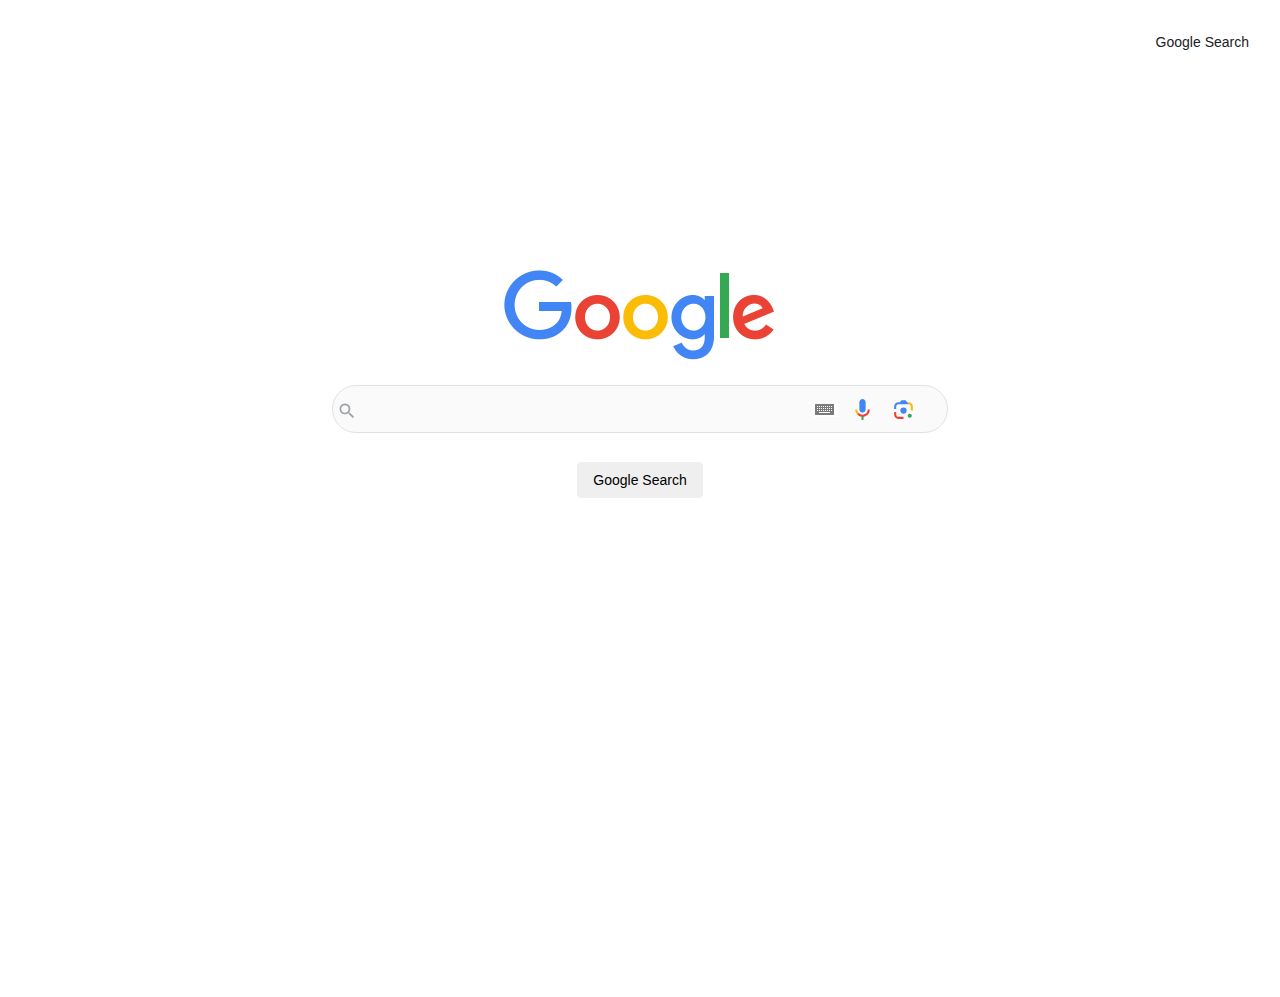
<file: imageSearch.html>
<!DOCTYPE html>
<html lang="en">
<head>
    <meta charset="UTF-8">
    <meta name="viewport" content="width=device-width, initial-scale=1.0">
    <link rel="stylesheet" href="style.css">
    <title>Image Search</title>
</head>
<body>
    <nav>
        <div class="menuItens">
            <a href="./index.html">Google Search</a>
        </div>
    </nav>
    <footer>
        <img class="image" alt="Google" src="googlelogo_color_272x92dp.png">
    </footer>
    <form action="https://google.com/search">
        
        <div class="fieldSearch">  
            <div class="textArea">
                <div class="glassSearch">
                    <span class="sGlassSearch">
                        <svg focusable="false" xmlns="http://www.w3.org/2000/svg" viewBox="0 0 24 24"><path d="M15.5 14h-.79l-.28-.27A6.471 6.471 0 0 0 16 9.5 6.5 6.5 0 1 0 9.5 16c1.61 0 3.09-.59 4.23-1.57l.27.28v.79l5 4.99L20.49 19l-4.99-5zm-6 0C7.01 14 5 11.99 5 9.5S7.01 5 9.5 5 14 7.01 14 9.5 11.99 14 9.5 14z"></path></svg>
                    </span>
                </div>
                <div class="text">
                    <input class="hideTextField" type="text" name="q">
                </div>
                <div class="keyboardSerch">
                    <img class="iKeyboardSearch" src="./keyboard.png" alt="keyboard">
                </div>
                <div class="microphoneSearch">   
                    <svg class="iMicrophoneSearch" focusable="false" viewBox="0 0 24 24" xmlns="http://www.w3.org/2000/svg"><path fill="#4285f4" d="m12 15c1.66 0 3-1.31 3-2.97v-7.02c0-1.66-1.34-3.01-3-3.01s-3 1.34-3 3.01v7.02c0 1.66 1.34 2.97 3 2.97z"></path><path fill="#34a853" d="m11 18.08h2v3.92h-2z"></path><path fill="#fbbc05" d="m7.05 16.87c-1.27-1.33-2.05-2.83-2.05-4.87h2c0 1.45 0.56 2.42 1.47 3.38v0.32l-1.15 1.18z"></path><path fill="#ea4335" d="m12 16.93a4.97 5.25 0 0 1 -3.54 -1.55l-1.41 1.49c1.26 1.34 3.02 2.13 4.95 2.13 3.87 0 6.99-2.92 6.99-7h-1.99c0 2.92-2.24 4.93-5 4.93z"></path></svg>
                </div>
                <div class="imageSearch">
                    <svg class="iImageSearch" focusable="false" viewBox="0 0 192 192" xmlns="http://www.w3.org/2000/svg"><rect fill="none" height="192" width="192"></rect><g><circle fill="#34a853" cx="144.07" cy="144" r="16"></circle><circle fill="#4285f4" cx="96.07" cy="104" r="24"></circle><path fill="#ea4335" d="M24,135.2c0,18.11,14.69,32.8,32.8,32.8H96v-16l-40.1-0.1c-8.8,0-15.9-8.19-15.9-17.9v-18H24V135.2z"></path><path fill="#fbbc05" d="M168,72.8c0-18.11-14.69-32.8-32.8-32.8H116l20,16c8.8,0,16,8.29,16,18v30h16V72.8z"></path><path fill="#4285f4" d="M112,24l-32,0L68,40H56.8C38.69,40,24,54.69,24,72.8V92h16V74c0-9.71,7.2-18,16-18h80L112,24z"></path></g></svg>
                </div>
            </div>     
            <div class="searchIcons">
                <input class="textField" type="text" name="q" disabled>
            </div>
            
        </div>

        <div class="buttonGoogle">
            <input class="buttonSearch" type="submit" value="Google Search">
        </div>
    </form>
</body>
</html>
</file>
<file: styles.css>
/* initial declarations */
html, body {
    display: flex;
    flex-direction: column;
    flex: 1;
    font-family: Arial, sans-serif;
    font-size: 14px;
    background: #fff;
    height: 100%;
    width: 100%;
    margin: 0;
    padding: 0;
    overflow: hidden;
}

/* define how scroll on the axis y work */
@media (max-height: 340px) {
    body {
        overflow-y: scroll;
    }
}

/* declarations for tag header */
header {
    display: flex;
    flex-direction: row;
    justify-content: flex-end;
    height: 48px;
    padding: 6px;
    width: 100%;
}

.menuItemsAdvanced {
	display:flex;
	flex-direction:row;
	justify-content:space-between;
	align-items:center;
	height:48px;
	padding: 6px 20px;
}

.shortImgGoogle {
	width:74px;
	height:24px;
	cursor:pointer;
}

/* styles for classes menuItens and menuList */
.menuItens, .menuList {
    display: flex;
    flex-direction: row;
    justify-content: flex-end;
    align-items: center;
    height: 48px;
    padding: 6px;  
    box-sizing: border-box;
    line-height: normal;
    width: 100%;
    margin: 0;
}

.sectionTitle {
	color: #d93025;
    font-size: 20px;
    margin: 25px 35px;
}

/* take of the bullet points of the itens of menu */
.menuList {
    list-style-type: none;
}

/* each item of the menu is a link, this styles for them */
a {
    color: #202124;
    text-decoration: none;
    padding-right: 20px;
}

/* this tell to appear an underline in a link when the mouse hover its */
a:hover {
    text-decoration: underline;
    cursor: pointer;
}

/* style for a class container that contains the search elements */
.searchContainer {
    display: flex;
    flex-direction: column;
    flex-grow: 1;
    align-items: center;
    text-align: center;
    width: 100%;
    
}

/* this classe, inside .searchContainer, takes the elements on classes
.googleImg and .basicSearch to organize them at the center of the page */
.centerElements {
    display: flex;
    height: 55%;
    flex-direction: column;
    align-items: center;
    justify-content: flex-start;
    width: 100%;
}

/* styles the class .googleImg, that has the central Google logo in the page */
.googleImg {
    margin-top: auto;
    object-position: center bottom;
    width: auto;
    min-height: 92px;
    max-height: 290px;
}

/* this class contains the central search form, wich is styles by its */
.basicSearch {
    display: flex;
    flex-direction: column;
    justify-content: center;
    align-items: center;
    padding: 20px;
    width: 100%;
}

/* tells to form take all space on the axis x */
form {
    width: 100%;
}

/* give some styles to the box that contains the elements of the form */
.formSearch {
    margin: 0 auto;
    width: auto;
    padding: 6px 18px 0 18px;
    position: relative;
}

/* render the input text field, on center of the page according with the
Google web site */
.textField {
    display: flex;
    z-index: 3;
    position: relative;
    min-height: 44px;
    background: #fff;
    border: 1px solid #dfe1e5;
    box-shadow: none;
    border-radius: 24px;
    margin: 0 auto;
    width: 100%;
    max-width: 584px;
    min-width: 360px;
}

/* tells how the search field has to be seen by the user */
.textField:hover {
    box-shadow: 0 1px 6px rgba(32, 33, 36, .28);
    border-color: rgba(223, 225, 229, 0);
}

/* Organize how the icons should be arranged around the search field */
.inputTextObjects {
    flex: 1;
    display: flex;
    padding: 5px 14px 0 14px;
    align-items: center;
    justify-content: space-between;
}


.searchBox {
    width: 300px;
    padding: 10px;
    margin-top: 20px;
}

#glassSearch {
    display: flex;
    font-size: 14px;
    font-family: arial,sans-serif;
    fill: currentColor;
    color: #9aa0a6;
    line-height: 20px;
    height: 100%;
    width: 20px;
    vertical-align: middle;
    padding-right: 6px;
}

#microphoneSearch, #imageSearch {
    cursor: pointer;
    height: 24px;
    width: 24px;
    padding-right: 0 8px;
}

.text {
    display: flex;
    width: 100%;
    max-width: 443px;
    padding-right: 10px;
}

.inputText {
    font-size: 16px;
    flex: 100%;
    resize: none;
    background-color: transparent;
    border: none;
    margin: 0;
    padding-top: 8px;
    padding-left: 12px;
    color: rgba(0,0,0,.87);
    word-wrap: break-word;
    outline: none;
    display: flex;
    -webkit-tap-highlight-color: transparent;
    font-family: arial,sans-serif;
    line-height: 22px;
    margin-bottom: 8px;
    overflow-x: hidden;
    width: auto;    
}

.simpleSearchButton {
    display: flex;
    flex-direction: row;
    justify-content: center;
    height: auto;
    margin-top: 18px;
}

#searchButton, #searchButtonLucky {
    background-color: #f8f9fa;
    border: 1px solid #f8f9fa;
    border-radius: 4px;
    color: #3c4043;
    font-family: arial,sans-serif;
    font-size: 14px;
    margin: 11px 4px;
    margin-bottom: 0px;
    padding: 0 16px;
    line-height: 27px;
    height: 36px;
    min-width: 54px;
    text-align: center;
    cursor: pointer;
    user-select: none;
}

#searchButton:hover, #searchButtonLucky:hover {
    box-shadow: 0 1px 1px rgba(0,0,0,.1);
    background-color: #f8f9fa;
    border: 1px solid #dadce0;
    color: #202124;
}

.footerContainer {
    display: flex;
    flex-wrap: nowrap;
    flex-direction: column;
    justify-content: space-evenly;
    align-items: center;
    background: #f2f2f2;
    flex-shrink: 0;
    box-sizing: border-box;
    width: 100%;
    margin-top: auto;
    padding: 0 20px;
}

.local {
    display: flex;
    flex-direction: row;
    justify-content: flex-start;
    padding: 15px 30px;
    border-bottom: 1px solid #dadce0;
    font-size: 15px;
    color: #202124;
    width: 100%;
}

.footerLinks {
    display: flex;
    flex-direction: row;
    flex-wrap: wrap;
    justify-content: space-between;
    align-items: center;
    padding: 0px 20px;
    width: 100%;
    height: 46px;
}

@media (max-height: 310px) or (max-width: 660px) {
    .footerLinks {
        display: flex;
        flex-direction: column;
        justify-content: space-around;
        align-items: center;
        height: 92px;
    }
}
</file>
<file: style.css>
html, body {
    display: flex;
    flex-direction: column;
    height: 100%;
    flex-shrink: 0;
    min-height: 150px;
    min-width: 380px;
    padding-top: 6px;
    padding-bottom: 85px;
    width: 100%;
    flex-grow: 1;
    margin: 0 0 0 0;
}

nav {
    display: flex;
    justify-content: flex-end;
    align-items: center;
    height: 48px;
    padding: 6px;  
    white-space: nowrap; 
}

.menuItens {
    display: flex;
    justify-content: right;
    box-sizing: border-box;
    line-height: normal;
    float: right;
    padding-left: 25px;
}

a {
    
    resize: none;
    width: auto;
    font-size: 14px;
    font-family: arial,sans-serif;
    color: #202124;
    
    padding-right: 25px;
    text-decoration: none;
     
}

a:hover {
    text-decoration: underline;
    cursor: pointer;
}

footer {
    display: flex;
    justify-content: center;
    height: 290px;
}

.image {
    display: flex;
    flex-direction: column;
    max-height: 100%;
    max-width: 100%;
    object-fit: contain;
    object-position: center bottom;
    width: 272px;
}

form {
    display: flex;
    flex-direction: column;
    justify-content: center;
    align-items: center;
    margin-top: 30px;
    font-size: 14px;
    font-family: arial,sans-serif;
}

.textField {
    display: flex;
    resize: none;
    z-index: 1;
    font-size: 16px;
    border: 1px solid #dfe1e5;
    border-radius: 24px;
    margin: 0 auto;
    padding-left: 24px;
    width: 588px;
    min-width: 388px;
    min-height: 44px;
    outline: none;
    position: relative;
}

.textField:hover {
    box-shadow: 0 1px 6px rgba(32,33,36,.28);
}

.fieldSerch {
    display: flex;
    flex-direction: row;
    flex-wrap: wrap;
    padding: 5px 8px 0 14px;
    flex: 0 0 auto;
    z-index: 1;
    margin-bottom: 20px;
    align-items: center;
    height: 44px;
}

.glassSearch {
    display: flex;
    align-items: center;
    padding-right: 13px;
    margin-top: -5px;
    height: 46px;
}

.sGlassSearch {
    height: 20px;
    line-height: 20px;
    width: 20px;
    margin-top: 3px;
    color: #9aa0a6;
    display: flex;
    fill: currentColor;
    height: 24px;
    line-height: 24px;
}

.sGlassSearch svg {
    display: flex;
    height: 100%;
    width: 100%;
    z-index: 2;
}

.text {
    display: flex;
    align-items: center;
    cursor: text;
    margin-top: -5px;
    height: 46px;
    z-index: 2;
}

.hideTextField {
    font-size: 16px;
    font-weight: 400;
    background-color: rgba(0,0,0,0.0);
    color: black;
    border-color: transparent;
    box-shadow: transparent;
    width: 435px;
    outline: none;
}
.textArea {
    display: flex;
    flex-direction: row;
    justify-self: center;
    align-items: center;
    flex: 2;
    margin-top: 6px;
    margin-left: 20px;
    margin-right: 40px;
    cursor: text;
    font-size: 16px;
    font-weight: 400;
    height: 27px;
    line-height: 22px;
    margin-bottom: 18px;
    overflow-wrap: break-word;
    text-align: start;
    position: absolute;
    z-index: 2;
}

.searchIcons {
    display: flex;
    flex: 0 0 auto;
    margin-top: -5px;
    align-items: center;
    flex-direction: row;
    height: 44px;
    z-index: 2;
}

.keyboardSearch, .microphoneSearch, .imageSearch {
    align-items: flex-end;
    display: flex;
    cursor: pointer;
    align-items: center;
    border: 0;
    background: transparent;
    outline: none;
    padding: 0 8px;
    height: 30px;
    width: 25px;
    line-height: 44px;
    z-index: 2;
}

.iMicrophoneSearch, .iImageSearch {
    color: rgb(32, 33, 36);
    cursor: pointer;
    display: flex;
    line-height: 44px;
    overflow-x: hidden;
    overflow-y: hidden;
    height: auto;
    width: auto;
    padding-bottom: 4px;
}

.iKeyboardSearch {
    padding-right: 4px;
}

.buttonSearch {
    resize: none;
    border-radius: 4px;
    border: none;
    font-family: arial,sans-serif;
    font-size: 14px;
    margin: 11px 4px;
    padding: 0 16px;
    line-height: 27px;
    height: 36px;
    min-width: 54px;
    text-align: center;
    cursor: pointer;
}

.buttonSearch:hover {
    box-shadow: 0 1px 1px rgba(0,0,0,.1);
    background-color: #f8f9fa;
    border: 1px solid #dadce0;
    color: #202124;
}

.buttonGoogle {
    display: flex;
    flex-direction: row;
    margin-top: 20px;
}
</file>
